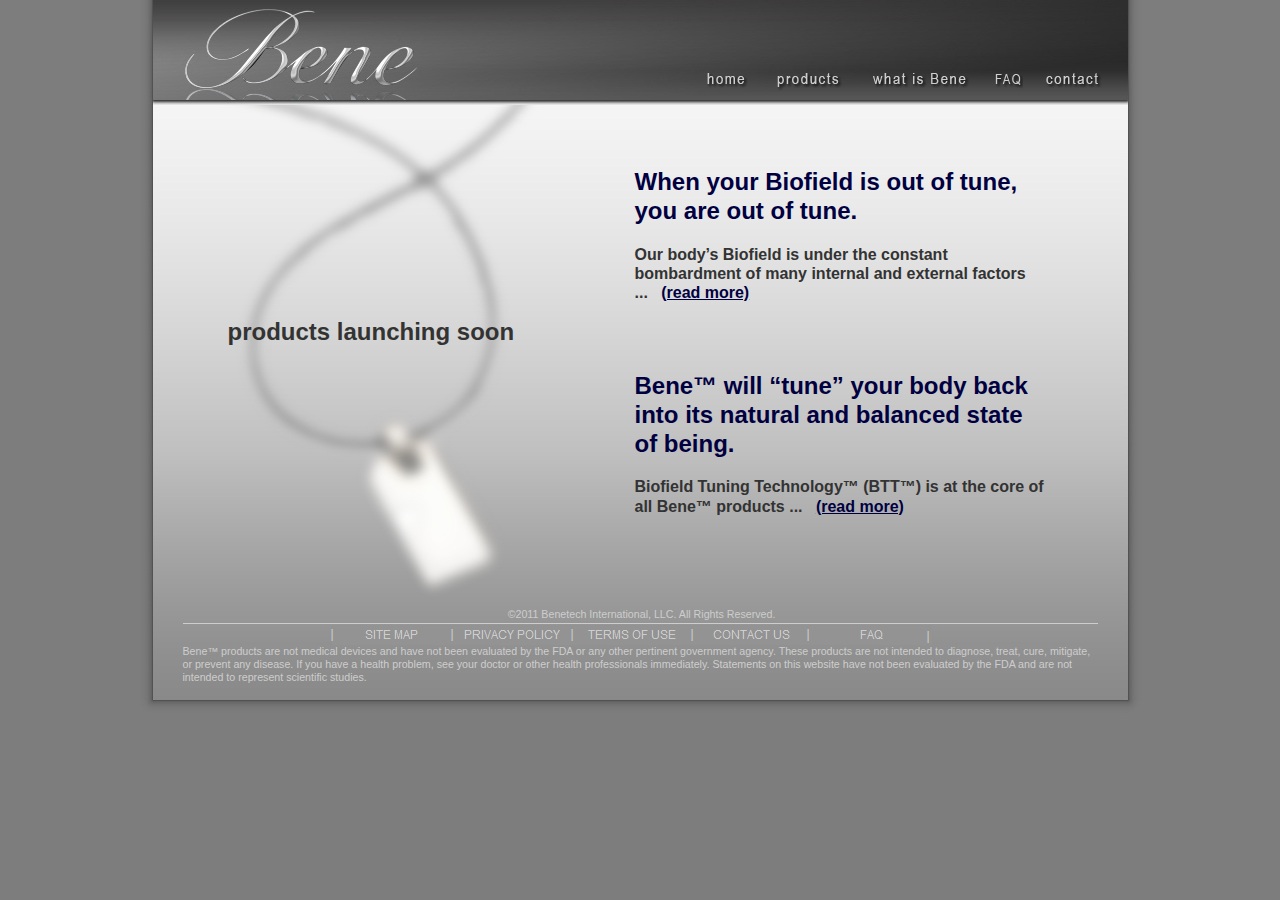
<file: index.html>
<!DOCTYPE HTML PUBLIC "-//W3C//DTD HTML 4.01 Transitional//EN">
<html>
<head>
<title>Bene - Living Well in Style | MyBeneLife.com</title>
<meta http-equiv="Content-Type" content="text/html; charset=ISO-8859-1">
<meta name="Generator" content="NetObjects Fusion 11 for Windows">
<script type="text/javascript" src="./assets/jquery.js">
</script>
<script type="text/javascript" src="./assets/navbars.js">
</script>
<link rel="stylesheet" type="text/css" href="./html/fusion.css">
<link rel="stylesheet" type="text/css" href="./html/style.css">
<link rel="stylesheet" type="text/css" href="./html/site.css">
<style type="text/css" title="NOF_STYLE_SHEET">
<!--
div#LayoutRegion2LYR { position:relative; top:0; left:0; width:1015px; height:120px; z-index:1; }
div#Picture8LYR { position:absolute; top:0px; left:0px; width:1015px; height:120px; z-index:1 }
div#Text5LYR { position:absolute; top:45px; left:50px; width:915px; height:39px; z-index:2 }
div#Text6LYR { position:absolute; top:8px; left:348px; width:322px; height:13px; z-index:3 }
div#NavigationBar2LYR { position:absolute; top:25px; left:199px; width:600px; height:20px; z-index:4 }
div#Text9LYR { position:absolute; top:27px; left:318px; width:12px; height:14px; z-index:5 }
div#Text10LYR { position:absolute; top:27px; left:438px; width:12px; height:14px; z-index:6 }
div#Line1LYR { position:absolute; top:23px; left:50px; width:915px; height:1px; z-index:7 }
div#Text12LYR { position:absolute; top:27px; left:558px; width:12px; height:14px; z-index:8 }
div#Text13LYR { position:absolute; top:27px; left:674px; width:12px; height:14px; z-index:9 }
div#Text14LYR { position:absolute; top:27px; left:198px; width:12px; height:14px; z-index:10 }
div#Text18LYR { position:absolute; top:29px; left:794px; width:12px; height:14px; z-index:11 }
div#LayoutRegion4LYR { position:relative; top:0; left:0; width:1015px; height:105px; z-index:2; }
div#Picture7LYR { position:absolute; top:0px; left:0px; width:1015px; height:105px; z-index:1 }
div#PictureRollover5LYR { position:absolute; top:73px; left:574px; width:41px; height:18px; z-index:2 }
div#PictureRollover1LYR { position:absolute; top:73px; left:644px; width:65px; height:18px; z-index:3 }
div#PictureRollover2LYR { position:absolute; top:73px; left:740px; width:100px; height:18px; z-index:4 }
div#PictureRollover3LYR { position:absolute; top:73px; left:862px; width:28px; height:18px; z-index:5 }
div#PictureRollover4LYR { position:absolute; top:73px; left:913px; width:56px; height:18px; z-index:6 }
div#LayoutRegion5LYR { position:relative; top:0; left:0; width:1015px; height:495px; z-index:3; }
div#Picture9LYR { position:absolute; top:0px; left:0px; width:1015px; height:495px; z-index:1 }
div#Picture12LYR { position:absolute; top:0px; left:89px; width:315px; height:495px; z-index:2 }
div#Text19LYR { position:absolute; top:213px; left:95px; width:407px; height:29px; z-index:3 }
div#Text16LYR { position:absolute; top:63px; left:502px; width:412px; height:113px; z-index:4 }
div#Text20LYR { position:absolute; top:267px; left:502px; width:412px; height:142px; z-index:5 }
-->
</style>

<script type="text/javascript" src="./index.js">
</script>
</head>
<body style="background-color: rgb(125,125,125); margin: 0px;">
 <div align="center">
  <table border="0" cellspacing="0" cellpadding="0">
   <tr>
    <td>
     <table border="0" cellspacing="0" cellpadding="0" width="1015">
      <tr valign="top" align="left">
       <td height="105" width="1015">
        <div id="LayoutRegion4LYR">
         <div id="Picture7LYR"><a name="PAGETOP"></a><img id="Picture7" height="105" width="1015" src="./assets/images/autogen/a_banner_top.jpg" border="0" alt="Bene - Living Well in Style" title="Bene - Living Well in Style" usemap="#map0"><map name="map0" id="map0"><area shape="rect" id="" coords="21,0,313,101" href="./index.html"></map></div>
         <div id="PictureRollover5LYR">
<script type="text/javascript"><!--
  var graphic1PictureRollover5A73574 = new Image(); graphic1PictureRollover5A73574.src = './home.png';
  var graphic2PictureRollover5A73574 = new Image(); graphic2PictureRollover5A73574.src = './home_white.png';
  function onPictureRollover5A73574Over() { document.PictureRollover5A73574.src=graphic2PictureRollover5A73574.src; }
  function onPictureRollover5A73574Out() { document.PictureRollover5A73574.src=graphic1PictureRollover5A73574.src; }
//--></script>
<a href="./index.html" onMouseOver="onPictureRollover5A73574Over(this)" onMouseOut="onPictureRollover5A73574Out(this)"><img id="PictureRollover5" height="18" width="41" src="./home.png" border="0" alt="Home" title="Home" name=PictureRollover5A73574></a></div>
         <div id="PictureRollover1LYR">
<script type="text/javascript"><!--
  var graphic1PictureRollover1A73644 = new Image(); graphic1PictureRollover1A73644.src = './products.png';
  var graphic2PictureRollover1A73644 = new Image(); graphic2PictureRollover1A73644.src = './products_white.png';
  function onPictureRollover1A73644Over() { document.PictureRollover1A73644.src=graphic2PictureRollover1A73644.src; }
  function onPictureRollover1A73644Out() { document.PictureRollover1A73644.src=graphic1PictureRollover1A73644.src; }
//--></script>
<a href="./html/products.html" onMouseOver="onPictureRollover1A73644Over(this)" onMouseOut="onPictureRollover1A73644Out(this)"><img id="PictureRollover1" height="18" width="65" src="./products.png" border="0" alt="Products" title="Products" name=PictureRollover1A73644></a></div>
         <div id="PictureRollover2LYR">
<script type="text/javascript"><!--
  var graphic1PictureRollover2A73740 = new Image(); graphic1PictureRollover2A73740.src = './tech.png';
  var graphic2PictureRollover2A73740 = new Image(); graphic2PictureRollover2A73740.src = './tech_white.png';
  function onPictureRollover2A73740Over() { document.PictureRollover2A73740.src=graphic2PictureRollover2A73740.src; }
  function onPictureRollover2A73740Out() { document.PictureRollover2A73740.src=graphic1PictureRollover2A73740.src; }
//--></script>
<a href="./html/technology.html" onMouseOver="onPictureRollover2A73740Over(this)" onMouseOut="onPictureRollover2A73740Out(this)"><img id="PictureRollover2" height="18" width="100" src="./tech.png" border="0" alt="Technology" title="Technology" name=PictureRollover2A73740></a></div>
         <div id="PictureRollover3LYR">
<script type="text/javascript"><!--
  var graphic1PictureRollover3A73862 = new Image(); graphic1PictureRollover3A73862.src = './FAQ.png';
  var graphic2PictureRollover3A73862 = new Image(); graphic2PictureRollover3A73862.src = './FAQ_white.png';
  function onPictureRollover3A73862Over() { document.PictureRollover3A73862.src=graphic2PictureRollover3A73862.src; }
  function onPictureRollover3A73862Out() { document.PictureRollover3A73862.src=graphic1PictureRollover3A73862.src; }
//--></script>
<a href="./html/faq.html" onMouseOver="onPictureRollover3A73862Over(this)" onMouseOut="onPictureRollover3A73862Out(this)"><img id="PictureRollover3" height="18" width="28" src="./FAQ.png" border="0" alt="FAQ" title="FAQ" name=PictureRollover3A73862></a></div>
         <div id="PictureRollover4LYR">
<script type="text/javascript"><!--
  var graphic1PictureRollover4A73913 = new Image(); graphic1PictureRollover4A73913.src = './contact.png';
  var graphic2PictureRollover4A73913 = new Image(); graphic2PictureRollover4A73913.src = './contact_white.png';
  function onPictureRollover4A73913Over() { document.PictureRollover4A73913.src=graphic2PictureRollover4A73913.src; }
  function onPictureRollover4A73913Out() { document.PictureRollover4A73913.src=graphic1PictureRollover4A73913.src; }
//--></script>
<a href="./html/contact.html" onMouseOver="onPictureRollover4A73913Over(this)" onMouseOut="onPictureRollover4A73913Out(this)"><img id="PictureRollover4" height="18" width="56" src="./contact.png" border="0" alt="Contac Us" title="Contac Us" name=PictureRollover4A73913></a></div>
        </div>
       </td>
      </tr>
      <tr valign="top" align="left">
       <td height="495" width="1015">
        <div id="LayoutRegion5LYR">
         <div id="Picture9LYR"><img id="Picture9" height="495" width="1015" src="./assets/images/autogen/a_banner_middle.jpg" border="0"></div>
         <div id="Picture12LYR"><img id="Picture12" height="495" width="315" src="./assets/images/jewlery_place_holder.png" border="0" alt="products launching soon" title="products launching soon"></div>
         <div id="Text19LYR" class="TextObject">
          <h2 style="margin-bottom: 0px;">products launching soon</h2>
         </div>
         <div id="Text16LYR" class="TextObject">
          <h2 style="text-align: left;"><span style="color: rgb(0,0,65);">When your Biofield is out of tune, you are out of tune. </span></h2>
          <h4 style="margin-bottom: 0px;">Our body&#8217;s Biofield is under the constant bombardment of many internal and external factors ...&nbsp;&nbsp; <a href="./html/technology.html">(read more)</a></h4>
         </div>
         <div id="Text20LYR" class="TextObject">
          <h2 style="text-align: left;"><span style="color: rgb(0,0,65);">Bene&#153; will &#8220;tune&#8221; your body back into its natural and balanced state of being. </span></h2>
          <h4 style="margin-bottom: 0px;">Biofield Tuning Technology&#153; (BTT&#153;) is at the core of all Bene&#153; products ...&nbsp;&nbsp; <a href="./html/technology.html">(read more)</a></h4>
         </div>
        </div>
       </td>
      </tr>
      <tr valign="top" align="left">
       <td height="120" width="1015">
        <div id="LayoutRegion2LYR">
         <div id="Picture8LYR"><img id="Picture8" height="120" width="1015" src="./assets/images/autogen/a_banner_bottom.jpg" border="0"></div>
         <div id="Text5LYR" class="TextObject">
          <h6 style="margin-bottom: 0px;"><span style="font-weight: normal;">Bene&#153; products are not medical devices and have not been evaluated by the FDA or any other pertinent government agency. These products are not intended to diagnose, treat, cure, mitigate, or prevent any disease. If you have a health problem, see your doctor or other health professionals immediately. Statements on this website have not been evaluated by the FDA and are not intended to represent scientific studies.</span></h6>
         </div>
         <div id="Text6LYR" class="TextObject">
          <h6 style="text-align: center; margin-bottom: 0px;"><span style="font-weight: normal;">&#169;2011 Benetech International, LLC. All Rights Reserved.</span></h6>
         </div>
         <div id="NavigationBar2LYR">
          <ul id="NavigationBar2" style="text-align: center; z-index: 1000; display: none;">
           <li id="NavigationButton1"><a href="./html/site_map.html" title="SITE MAP">SITE MAP</a></li>
           <li id="NavigationButton2"><a href="./html/privacy_policy.html" title="PRIVACY POLICY">PRIVACY POLICY</a></li>
           <li id="NavigationButton3"><a href="./html/terms_of_use.html" title="TERMS OF USE">TERMS OF USE</a></li>
           <li id="NavigationButton4"><a href="./html/contact.html" title="CONTACT US">CONTACT US</a></li>
           <li id="NavigationButton5"><a href="./html/faq.html" title="FAQ">FAQ</a></li>
          </ul>
         </div>
         <div id="Text9LYR" class="TextObject">
          <p style="margin-bottom: 0px;"><span style="font-size: 12px; color: rgb(205,205,205);">|</span></p>
         </div>
         <div id="Text10LYR" class="TextObject">
          <p style="margin-bottom: 0px;"><span style="font-size: 12px; color: rgb(205,205,205);">|</span></p>
         </div>
         <div id="Line1LYR"><img id="Line1" height="1" width="915" src="./assets/images/autogen/a_ArrowLine_1.gif" border="0"></div>
         <div id="Text12LYR" class="TextObject">
          <p style="margin-bottom: 0px;"><span style="font-size: 12px; color: rgb(205,205,205);">|</span></p>
         </div>
         <div id="Text13LYR" class="TextObject">
          <p style="margin-bottom: 0px;"><span style="font-size: 12px; color: rgb(205,205,205);">|</span></p>
         </div>
         <div id="Text14LYR" class="TextObject">
          <p style="margin-bottom: 0px;"><span style="font-size: 12px; color: rgb(205,205,205);">|</span></p>
         </div>
         <div id="Text18LYR" class="TextObject">
          <p style="margin-bottom: 0px;"><span style="font-size: 12px; color: rgb(205,205,205);">|</span></p>
         </div>
        </div>
       </td>
      </tr>
     </table>
    </td>
   </tr>
  </table>
 </div>
</body>
</html>
</file>
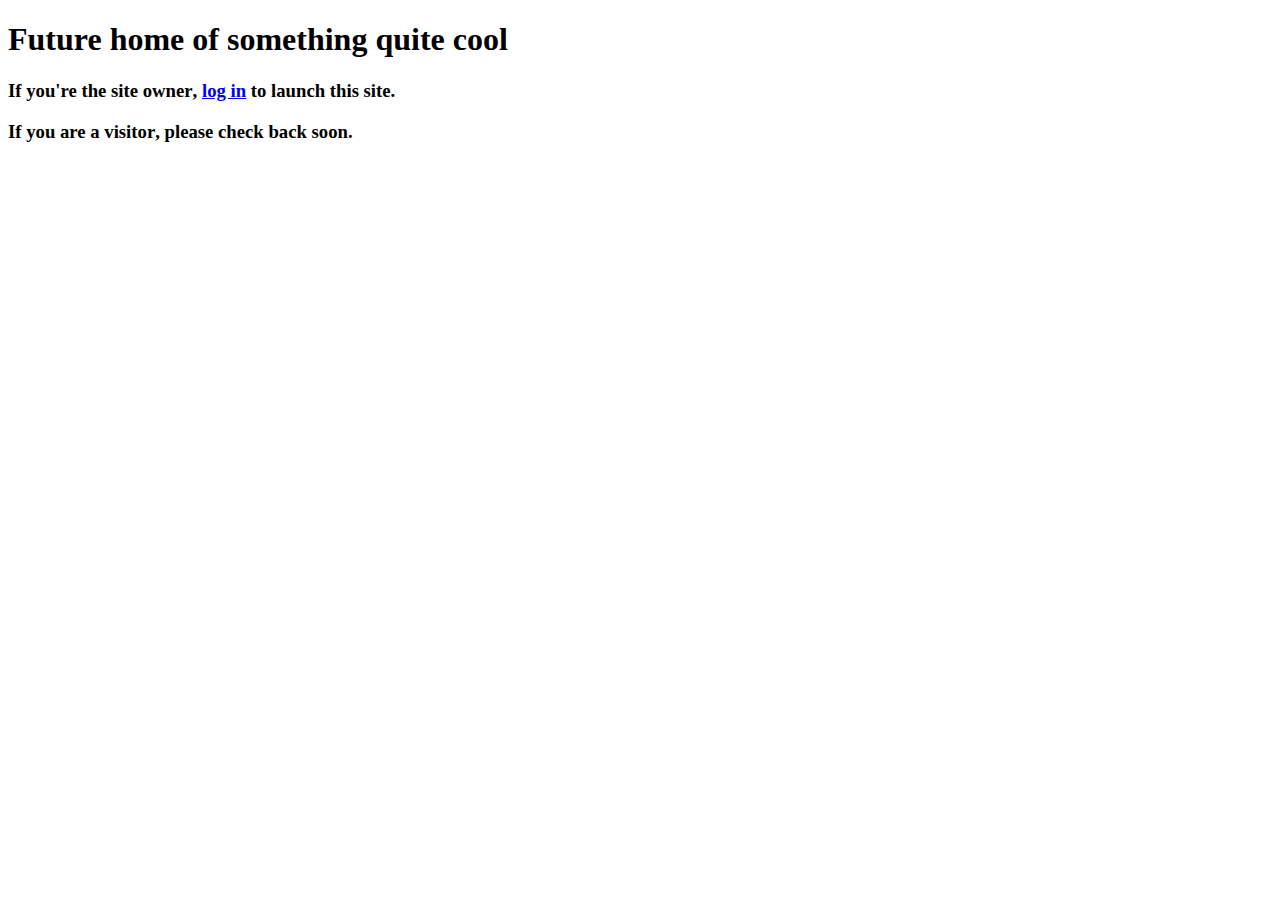
<file: welcome.html>
<!DOCTYPE html PUBLIC "-//W3C//DTD XHTML 1.0 Transitional//EN" "http://www.w3.org/TR/xhtml1/DTD/xhtml1-transitional.dtd">
<html xmlns="http://www.w3.org/1999/xhtml">

<head>
<meta http-equiv="Content-Type" content="text/html; charset=utf-8" />
<title>Coming Soon - Future home of something quite cool</title>

<link href="http://p3nlhclust404.shr.prod.phx3.secureserver.net/SharedContent/404-etc-styles.css" rel="stylesheet" type="text/css" media="screen" />

</head>

<body>

	<div class="body-coming-soon">
		<h1>
			<span>Future home of something quite cool</span>
		</h1>
		
		<div class="info-container">
			<div class="inner-border clear-fix">
				<h3 class="coming-soon-owner">
					If you're the <strong>site owner</strong>, <a href="https://hostingmanager.secureserver.net">log in</a> to launch this site.
				</h3>
				<h3 class="coming-soon-visitor">
					If you are a <strong>visitor</strong>, please check back soon.
				</h3>
			</div>
		</div>
	</div>

</body>
</html>
</file>
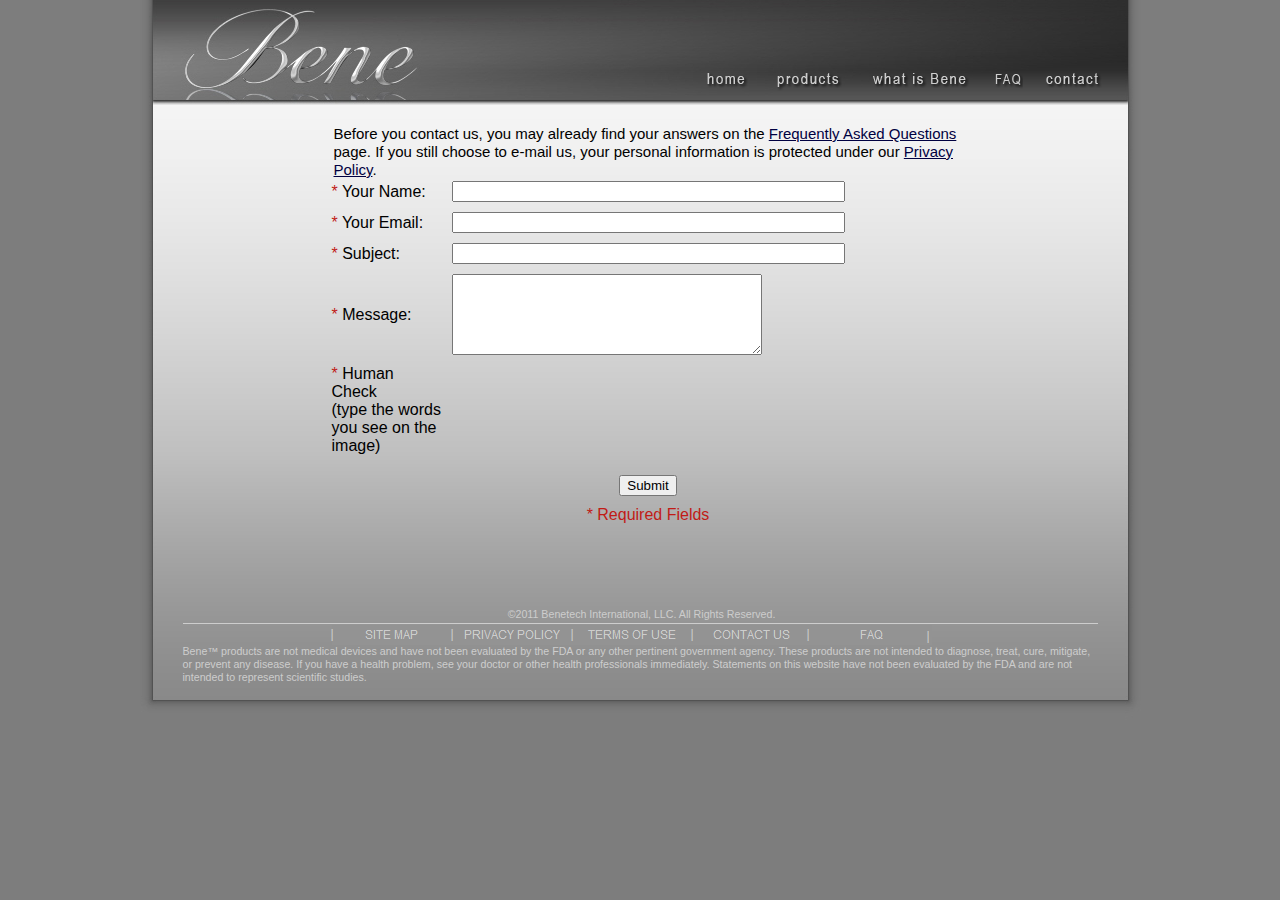
<file: html/contact.html>
<!DOCTYPE HTML PUBLIC "-//W3C//DTD HTML 4.01 Transitional//EN">
<html>
<head>
<title>Contact | Bene</title>
<meta http-equiv="Content-Type" content="text/html; charset=ISO-8859-1">
<meta name="Generator" content="NetObjects Fusion 11 for Windows">
<script type="text/javascript" src="../assets/jquery.js">
</script>
<script type="text/javascript" src="../assets/navbars.js">
</script>
<link rel="stylesheet" type="text/css" href="../html/fusion.css">
<link rel="stylesheet" type="text/css" href="../html/style.css">
<link rel="stylesheet" type="text/css" href="../html/site.css">
<style type="text/css" title="NOF_STYLE_SHEET">
<!--
div#LayoutRegion2LYR { position:relative; top:0; left:0; width:1015px; height:120px; z-index:1; }
div#Picture8LYR { position:absolute; top:0px; left:0px; width:1015px; height:120px; z-index:1 }
div#Text5LYR { position:absolute; top:45px; left:50px; width:915px; height:39px; z-index:2 }
div#Text6LYR { position:absolute; top:8px; left:348px; width:322px; height:13px; z-index:3 }
div#NavigationBar2LYR { position:absolute; top:25px; left:199px; width:600px; height:20px; z-index:4 }
div#Text9LYR { position:absolute; top:27px; left:318px; width:12px; height:14px; z-index:5 }
div#Text10LYR { position:absolute; top:27px; left:438px; width:12px; height:14px; z-index:6 }
div#Line1LYR { position:absolute; top:23px; left:50px; width:915px; height:1px; z-index:7 }
div#Text12LYR { position:absolute; top:27px; left:558px; width:12px; height:14px; z-index:8 }
div#Text13LYR { position:absolute; top:27px; left:674px; width:12px; height:14px; z-index:9 }
div#Text14LYR { position:absolute; top:27px; left:198px; width:12px; height:14px; z-index:10 }
div#Text18LYR { position:absolute; top:29px; left:794px; width:12px; height:14px; z-index:11 }
div#LayoutRegion4LYR { position:relative; top:0; left:0; width:1015px; height:105px; z-index:2; }
div#Picture7LYR { position:absolute; top:0px; left:0px; width:1015px; height:105px; z-index:1 }
div#PictureRollover5LYR { position:absolute; top:73px; left:574px; width:41px; height:18px; z-index:2 }
div#PictureRollover1LYR { position:absolute; top:73px; left:644px; width:65px; height:18px; z-index:3 }
div#PictureRollover2LYR { position:absolute; top:73px; left:740px; width:100px; height:18px; z-index:4 }
div#PictureRollover3LYR { position:absolute; top:73px; left:862px; width:28px; height:18px; z-index:5 }
div#PictureRollover4LYR { position:absolute; top:73px; left:913px; width:56px; height:18px; z-index:6 }
div#LayoutRegion5LYR { position:relative; top:0; left:0; width:1015px; height:495px; z-index:3; }
div#Picture9LYR { position:absolute; top:0px; left:0px; width:1015px; height:495px; z-index:1 }
div#Picture10LYR { position:absolute; top:0px; left:0px; width:1015px; height:495px; z-index:2 }
div#Text7LYR { position:absolute; top:53px; left:194px; width:723px; height:18px; z-index:3 }
div#Text8LYR { position:absolute; top:20px; left:201px; width:646px; height:36px; z-index:4 }
-->
</style>

<script type="text/javascript" src="./contact.js">
</script>
</head>
<body style="background-color: rgb(125,125,125); margin: 0px;">
 <div align="center">
  <table border="0" cellspacing="0" cellpadding="0">
   <tr>
    <td>
     <table border="0" cellspacing="0" cellpadding="0" width="1015">
      <tr valign="top" align="left">
       <td height="105" width="1015">
        <div id="LayoutRegion4LYR">
         <div id="Picture7LYR"><a name="PAGETOP"></a><img id="Picture7" height="105" width="1015" src="../assets/images/autogen/a_banner_top.jpg" border="0" alt="Bene - Living Well in Style" title="Bene - Living Well in Style" usemap="#map0"><map name="map0" id="map0"><area shape="rect" id="" coords="21,0,313,101" href="../index.html"></map></div>
         <div id="PictureRollover5LYR">
<script type="text/javascript"><!--
  var graphic1PictureRollover5A73574 = new Image(); graphic1PictureRollover5A73574.src = '../home.png';
  var graphic2PictureRollover5A73574 = new Image(); graphic2PictureRollover5A73574.src = '../home_white.png';
  function onPictureRollover5A73574Over() { document.PictureRollover5A73574.src=graphic2PictureRollover5A73574.src; }
  function onPictureRollover5A73574Out() { document.PictureRollover5A73574.src=graphic1PictureRollover5A73574.src; }
//--></script>
<a href="../index.html" onMouseOver="onPictureRollover5A73574Over(this)" onMouseOut="onPictureRollover5A73574Out(this)"><img id="PictureRollover5" height="18" width="41" src="../home.png" border="0" alt="Home" title="Home" name=PictureRollover5A73574></a></div>
         <div id="PictureRollover1LYR">
<script type="text/javascript"><!--
  var graphic1PictureRollover1A73644 = new Image(); graphic1PictureRollover1A73644.src = '../products.png';
  var graphic2PictureRollover1A73644 = new Image(); graphic2PictureRollover1A73644.src = '../products_white.png';
  function onPictureRollover1A73644Over() { document.PictureRollover1A73644.src=graphic2PictureRollover1A73644.src; }
  function onPictureRollover1A73644Out() { document.PictureRollover1A73644.src=graphic1PictureRollover1A73644.src; }
//--></script>
<a href="../html/products.html" onMouseOver="onPictureRollover1A73644Over(this)" onMouseOut="onPictureRollover1A73644Out(this)"><img id="PictureRollover1" height="18" width="65" src="../products.png" border="0" alt="Products" title="Products" name=PictureRollover1A73644></a></div>
         <div id="PictureRollover2LYR">
<script type="text/javascript"><!--
  var graphic1PictureRollover2A73740 = new Image(); graphic1PictureRollover2A73740.src = '../tech.png';
  var graphic2PictureRollover2A73740 = new Image(); graphic2PictureRollover2A73740.src = '../tech_white.png';
  function onPictureRollover2A73740Over() { document.PictureRollover2A73740.src=graphic2PictureRollover2A73740.src; }
  function onPictureRollover2A73740Out() { document.PictureRollover2A73740.src=graphic1PictureRollover2A73740.src; }
//--></script>
<a href="../html/technology.html" onMouseOver="onPictureRollover2A73740Over(this)" onMouseOut="onPictureRollover2A73740Out(this)"><img id="PictureRollover2" height="18" width="100" src="../tech.png" border="0" alt="Technology" title="Technology" name=PictureRollover2A73740></a></div>
         <div id="PictureRollover3LYR">
<script type="text/javascript"><!--
  var graphic1PictureRollover3A73862 = new Image(); graphic1PictureRollover3A73862.src = '../FAQ.png';
  var graphic2PictureRollover3A73862 = new Image(); graphic2PictureRollover3A73862.src = '../FAQ_white.png';
  function onPictureRollover3A73862Over() { document.PictureRollover3A73862.src=graphic2PictureRollover3A73862.src; }
  function onPictureRollover3A73862Out() { document.PictureRollover3A73862.src=graphic1PictureRollover3A73862.src; }
//--></script>
<a href="../html/faq.html" onMouseOver="onPictureRollover3A73862Over(this)" onMouseOut="onPictureRollover3A73862Out(this)"><img id="PictureRollover3" height="18" width="28" src="../FAQ.png" border="0" alt="FAQ" title="FAQ" name=PictureRollover3A73862></a></div>
         <div id="PictureRollover4LYR">
<script type="text/javascript"><!--
  var graphic1PictureRollover4A73913 = new Image(); graphic1PictureRollover4A73913.src = '../contact.png';
  var graphic2PictureRollover4A73913 = new Image(); graphic2PictureRollover4A73913.src = '../contact_white.png';
  function onPictureRollover4A73913Over() { document.PictureRollover4A73913.src=graphic2PictureRollover4A73913.src; }
  function onPictureRollover4A73913Out() { document.PictureRollover4A73913.src=graphic1PictureRollover4A73913.src; }
//--></script>
<a href="../html/contact.html" onMouseOver="onPictureRollover4A73913Over(this)" onMouseOut="onPictureRollover4A73913Out(this)"><img id="PictureRollover4" height="18" width="56" src="../contact.png" border="0" alt="Contac Us" title="Contac Us" name=PictureRollover4A73913></a></div>
        </div>
       </td>
      </tr>
      <tr valign="top" align="left">
       <td height="495" width="1015">
        <div id="LayoutRegion5LYR">
         <div id="Picture9LYR"><img id="Picture9" height="495" width="1015" src="../assets/images/autogen/a_banner_middle.jpg" border="0"></div>
         <div id="Picture10LYR"><img id="Picture10" height="495" width="1015" src="../assets/images/autogen/a_banner_middle_1.jpg" border="0"></div>
         <div id="Text7LYR" class="TextObject">
          <p style="margin-bottom: 0px;"><span style="font-size: 15px;"></span>&nbsp;</p>
          <form action="feedback.php" method="post">
<table border="0" cellpadding="5" cellspacing="0">
<tr><td><label for="tswname"><span style="color:#C11B17">*</span> Your Name</label>:</td>		<td><input type="text" name="fullname" id="tswname" size="46" /></td></tr>
<tr><td><label for="tswemail"><span style="color:#C11B17">*</span> Your Email</label>:</td>		<td><input type="text" id="tswemail" name="email" size="46" /></td></tr>
<tr><td><label for="tswname"><span style="color:#C11B17">*</span> Subject</label>:</td>		<td><input type="text" name="subject" id="tswsubject" size="46" /></td></tr>
<tr><td><label for="tswcomments"><span style="color:#C11B17">*</span> Message</label>:<br /></td>
<td ><textarea rows="5" cols="36" name="comments" id="tswcomments"></textarea></td></tr>
<tr><td width="110"><span style="color:#C11B17">*</span> Human Check<br>(type the words you see on the image)</td>
 <script type="text/javascript">
 var RecaptchaOptions = {
    theme : 'white'
 };
 </script>

<td align="left" colspan="1">
<script type="text/javascript" src="http://api.recaptcha.net/challenge?k=6Le-McISAAAAADS4O9xY7wVBo1XFFUkj-QOUjggX"></script>
<noscript>
<iframe src="http://api.recaptcha.net/noscript?k=6Le-McISAAAAADS4O9xY7wVBo1XFFUkj-QOUjggX" height="300" width="500" frameborder="0" title="CAPTCHA test"></iframe>
<br />
<label for="tswcaptcha">Copy and paste the code provided in above box here:</label><br />
<textarea name="recaptcha_challenge_field" id="tswcaptcha" rows="3" cols="40"></textarea>
<input type="hidden" name="recaptcha_response_field" value="manual_challenge" />
</noscript>
</td>
</tr><tr><td colspan="5"></td></tr>
<tr><td></td><td align="center" colspan="1"><input type="submit" alt="Submit" value="Submit" /><br />
</td>
</tr>
<tr><td></td><td align="center" colspan="2"><span style="color:#C11B17">* Required Fields</span></td><tr>
</table>
</form></div>
         <div id="Text8LYR" class="TextObject">
          <p style="margin-bottom: 0px;">Before you contact us, you may already find your answers on the <a href="../html/faq.html">Frequently Asked Questions</a> page. If you still choose to e-mail us, your personal information is protected under our <a href="../html/privacy_policy.html">Privacy Policy</a>.</p>
         </div>
        </div>
       </td>
      </tr>
      <tr valign="top" align="left">
       <td height="120" width="1015">
        <div id="LayoutRegion2LYR">
         <div id="Picture8LYR"><img id="Picture8" height="120" width="1015" src="../assets/images/autogen/a_banner_bottom.jpg" border="0"></div>
         <div id="Text5LYR" class="TextObject">
          <h6 style="margin-bottom: 0px;"><span style="font-weight: normal;">Bene&#153; products are not medical devices and have not been evaluated by the FDA or any other pertinent government agency. These products are not intended to diagnose, treat, cure, mitigate, or prevent any disease. If you have a health problem, see your doctor or other health professionals immediately. Statements on this website have not been evaluated by the FDA and are not intended to represent scientific studies.</span></h6>
         </div>
         <div id="Text6LYR" class="TextObject">
          <h6 style="text-align: center; margin-bottom: 0px;"><span style="font-weight: normal;">&#169;2011 Benetech International, LLC. All Rights Reserved.</span></h6>
         </div>
         <div id="NavigationBar2LYR">
          <ul id="NavigationBar2" style="text-align: center; z-index: 1000; display: none;">
           <li id="NavigationButton1"><a href="../html/site_map.html" title="SITE MAP">SITE MAP</a></li>
           <li id="NavigationButton2"><a href="../html/privacy_policy.html" title="PRIVACY POLICY">PRIVACY POLICY</a></li>
           <li id="NavigationButton3"><a href="../html/terms_of_use.html" title="TERMS OF USE">TERMS OF USE</a></li>
           <li id="NavigationButton4"><a href="../html/contact.html" title="CONTACT US">CONTACT US</a></li>
           <li id="NavigationButton5"><a href="../html/faq.html" title="FAQ">FAQ</a></li>
          </ul>
         </div>
         <div id="Text9LYR" class="TextObject">
          <p style="margin-bottom: 0px;"><span style="font-size: 12px; color: rgb(205,205,205);">|</span></p>
         </div>
         <div id="Text10LYR" class="TextObject">
          <p style="margin-bottom: 0px;"><span style="font-size: 12px; color: rgb(205,205,205);">|</span></p>
         </div>
         <div id="Line1LYR"><img id="Line1" height="1" width="915" src="../assets/images/autogen/a_ArrowLine_1.gif" border="0"></div>
         <div id="Text12LYR" class="TextObject">
          <p style="margin-bottom: 0px;"><span style="font-size: 12px; color: rgb(205,205,205);">|</span></p>
         </div>
         <div id="Text13LYR" class="TextObject">
          <p style="margin-bottom: 0px;"><span style="font-size: 12px; color: rgb(205,205,205);">|</span></p>
         </div>
         <div id="Text14LYR" class="TextObject">
          <p style="margin-bottom: 0px;"><span style="font-size: 12px; color: rgb(205,205,205);">|</span></p>
         </div>
         <div id="Text18LYR" class="TextObject">
          <p style="margin-bottom: 0px;"><span style="font-size: 12px; color: rgb(205,205,205);">|</span></p>
         </div>
        </div>
       </td>
      </tr>
     </table>
    </td>
   </tr>
  </table>
 </div>
</body>
</html>
</file>
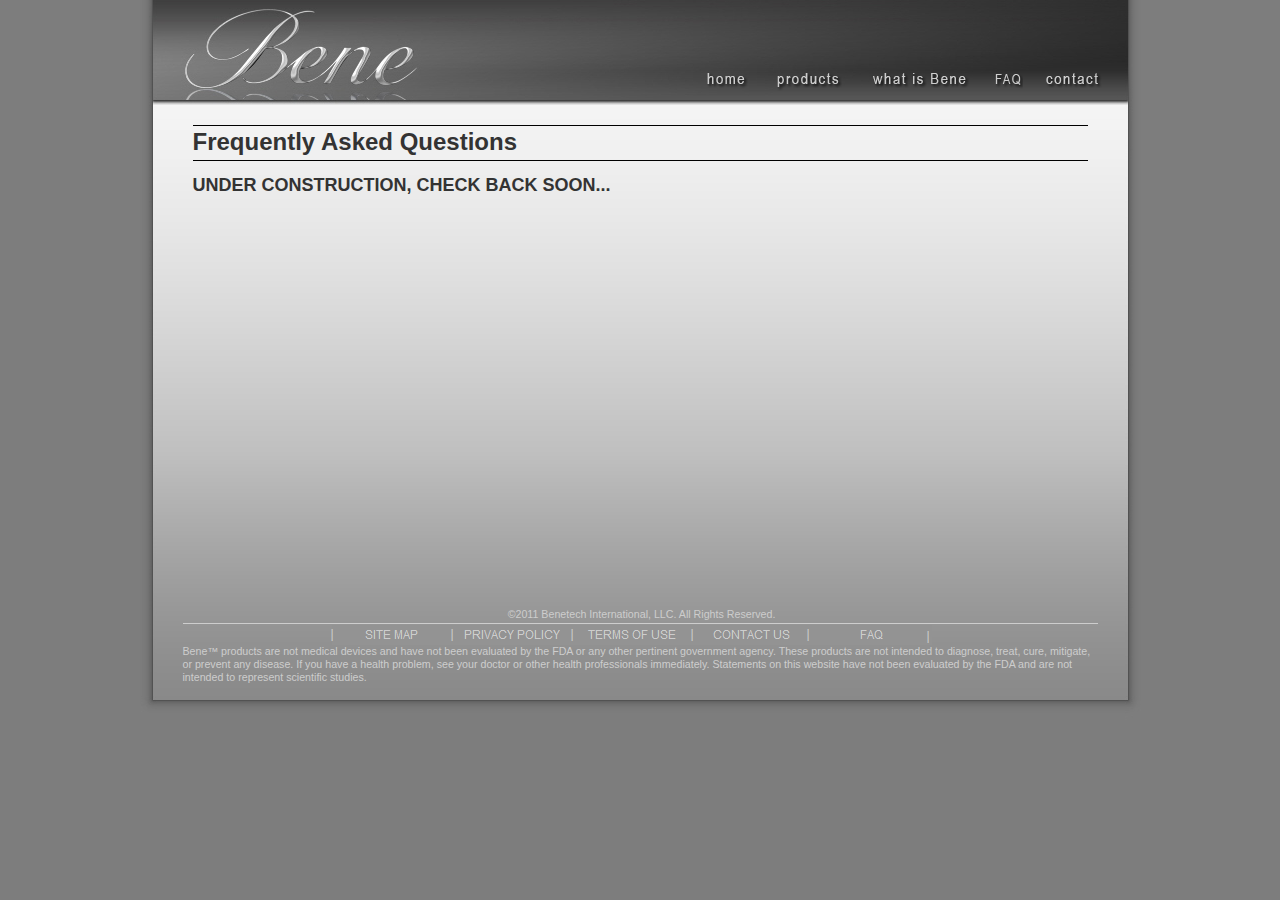
<file: html/faq.html>
<!DOCTYPE HTML PUBLIC "-//W3C//DTD HTML 4.01 Transitional//EN">
<html>
<head>
<title>FAQ | Bene</title>
<meta http-equiv="Content-Type" content="text/html; charset=ISO-8859-1">
<meta name="Generator" content="NetObjects Fusion 11 for Windows">
<script type="text/javascript" src="../assets/jquery.js">
</script>
<script type="text/javascript" src="../assets/navbars.js">
</script>
<link rel="stylesheet" type="text/css" href="../html/fusion.css">
<link rel="stylesheet" type="text/css" href="../html/style.css">
<link rel="stylesheet" type="text/css" href="../html/site.css">
<style type="text/css" title="NOF_STYLE_SHEET">
<!--
div#LayoutRegion2LYR { position:relative; top:0; left:0; width:1015px; height:120px; z-index:1; }
div#Picture8LYR { position:absolute; top:0px; left:0px; width:1015px; height:120px; z-index:1 }
div#Text5LYR { position:absolute; top:45px; left:50px; width:915px; height:39px; z-index:2 }
div#Text6LYR { position:absolute; top:8px; left:348px; width:322px; height:13px; z-index:3 }
div#NavigationBar2LYR { position:absolute; top:25px; left:199px; width:600px; height:20px; z-index:4 }
div#Text9LYR { position:absolute; top:27px; left:318px; width:12px; height:14px; z-index:5 }
div#Text10LYR { position:absolute; top:27px; left:438px; width:12px; height:14px; z-index:6 }
div#Line1LYR { position:absolute; top:23px; left:50px; width:915px; height:1px; z-index:7 }
div#Text12LYR { position:absolute; top:27px; left:558px; width:12px; height:14px; z-index:8 }
div#Text13LYR { position:absolute; top:27px; left:674px; width:12px; height:14px; z-index:9 }
div#Text14LYR { position:absolute; top:27px; left:198px; width:12px; height:14px; z-index:10 }
div#Text18LYR { position:absolute; top:29px; left:794px; width:12px; height:14px; z-index:11 }
div#LayoutRegion4LYR { position:relative; top:0; left:0; width:1015px; height:105px; z-index:2; }
div#Picture7LYR { position:absolute; top:0px; left:0px; width:1015px; height:105px; z-index:1 }
div#PictureRollover5LYR { position:absolute; top:73px; left:574px; width:41px; height:18px; z-index:2 }
div#PictureRollover1LYR { position:absolute; top:73px; left:644px; width:65px; height:18px; z-index:3 }
div#PictureRollover2LYR { position:absolute; top:73px; left:740px; width:100px; height:18px; z-index:4 }
div#PictureRollover3LYR { position:absolute; top:73px; left:862px; width:28px; height:18px; z-index:5 }
div#PictureRollover4LYR { position:absolute; top:73px; left:913px; width:56px; height:18px; z-index:6 }
div#LayoutRegion5LYR { position:relative; top:0; left:0; width:1015px; height:495px; z-index:3; }
div#Picture9LYR { position:absolute; top:0px; left:0px; width:1015px; height:495px; z-index:1 }
div#Line4LYR { position:absolute; top:55px; left:60px; width:895px; height:1px; z-index:2 }
div#Text17LYR { position:absolute; top:23px; left:60px; width:870px; height:29px; z-index:3 }
div#Line3LYR { position:absolute; top:20px; left:60px; width:895px; height:1px; z-index:4 }
div#Text16LYR { position:absolute; top:70px; left:60px; width:895px; height:44px; z-index:5 }
-->
</style>

<script type="text/javascript" src="./faq.js">
</script>
</head>
<body style="background-color: rgb(125,125,125); margin: 0px;">
 <div align="center">
  <table border="0" cellspacing="0" cellpadding="0">
   <tr>
    <td>
     <table border="0" cellspacing="0" cellpadding="0" width="1015">
      <tr valign="top" align="left">
       <td height="105" width="1015">
        <div id="LayoutRegion4LYR">
         <div id="Picture7LYR"><a name="PAGETOP"></a><img id="Picture7" height="105" width="1015" src="../assets/images/autogen/a_banner_top.jpg" border="0" alt="Bene - Living Well in Style" title="Bene - Living Well in Style" usemap="#map0"><map name="map0" id="map0"><area shape="rect" id="" coords="21,0,313,101" href="../index.html"></map></div>
         <div id="PictureRollover5LYR">
<script type="text/javascript"><!--
  var graphic1PictureRollover5A73574 = new Image(); graphic1PictureRollover5A73574.src = '../home.png';
  var graphic2PictureRollover5A73574 = new Image(); graphic2PictureRollover5A73574.src = '../home_white.png';
  function onPictureRollover5A73574Over() { document.PictureRollover5A73574.src=graphic2PictureRollover5A73574.src; }
  function onPictureRollover5A73574Out() { document.PictureRollover5A73574.src=graphic1PictureRollover5A73574.src; }
//--></script>
<a href="../index.html" onMouseOver="onPictureRollover5A73574Over(this)" onMouseOut="onPictureRollover5A73574Out(this)"><img id="PictureRollover5" height="18" width="41" src="../home.png" border="0" alt="Home" title="Home" name=PictureRollover5A73574></a></div>
         <div id="PictureRollover1LYR">
<script type="text/javascript"><!--
  var graphic1PictureRollover1A73644 = new Image(); graphic1PictureRollover1A73644.src = '../products.png';
  var graphic2PictureRollover1A73644 = new Image(); graphic2PictureRollover1A73644.src = '../products_white.png';
  function onPictureRollover1A73644Over() { document.PictureRollover1A73644.src=graphic2PictureRollover1A73644.src; }
  function onPictureRollover1A73644Out() { document.PictureRollover1A73644.src=graphic1PictureRollover1A73644.src; }
//--></script>
<a href="../html/products.html" onMouseOver="onPictureRollover1A73644Over(this)" onMouseOut="onPictureRollover1A73644Out(this)"><img id="PictureRollover1" height="18" width="65" src="../products.png" border="0" alt="Products" title="Products" name=PictureRollover1A73644></a></div>
         <div id="PictureRollover2LYR">
<script type="text/javascript"><!--
  var graphic1PictureRollover2A73740 = new Image(); graphic1PictureRollover2A73740.src = '../tech.png';
  var graphic2PictureRollover2A73740 = new Image(); graphic2PictureRollover2A73740.src = '../tech_white.png';
  function onPictureRollover2A73740Over() { document.PictureRollover2A73740.src=graphic2PictureRollover2A73740.src; }
  function onPictureRollover2A73740Out() { document.PictureRollover2A73740.src=graphic1PictureRollover2A73740.src; }
//--></script>
<a href="../html/technology.html" onMouseOver="onPictureRollover2A73740Over(this)" onMouseOut="onPictureRollover2A73740Out(this)"><img id="PictureRollover2" height="18" width="100" src="../tech.png" border="0" alt="Technology" title="Technology" name=PictureRollover2A73740></a></div>
         <div id="PictureRollover3LYR">
<script type="text/javascript"><!--
  var graphic1PictureRollover3A73862 = new Image(); graphic1PictureRollover3A73862.src = '../FAQ.png';
  var graphic2PictureRollover3A73862 = new Image(); graphic2PictureRollover3A73862.src = '../FAQ_white.png';
  function onPictureRollover3A73862Over() { document.PictureRollover3A73862.src=graphic2PictureRollover3A73862.src; }
  function onPictureRollover3A73862Out() { document.PictureRollover3A73862.src=graphic1PictureRollover3A73862.src; }
//--></script>
<a href="../html/faq.html" onMouseOver="onPictureRollover3A73862Over(this)" onMouseOut="onPictureRollover3A73862Out(this)"><img id="PictureRollover3" height="18" width="28" src="../FAQ.png" border="0" alt="FAQ" title="FAQ" name=PictureRollover3A73862></a></div>
         <div id="PictureRollover4LYR">
<script type="text/javascript"><!--
  var graphic1PictureRollover4A73913 = new Image(); graphic1PictureRollover4A73913.src = '../contact.png';
  var graphic2PictureRollover4A73913 = new Image(); graphic2PictureRollover4A73913.src = '../contact_white.png';
  function onPictureRollover4A73913Over() { document.PictureRollover4A73913.src=graphic2PictureRollover4A73913.src; }
  function onPictureRollover4A73913Out() { document.PictureRollover4A73913.src=graphic1PictureRollover4A73913.src; }
//--></script>
<a href="../html/contact.html" onMouseOver="onPictureRollover4A73913Over(this)" onMouseOut="onPictureRollover4A73913Out(this)"><img id="PictureRollover4" height="18" width="56" src="../contact.png" border="0" alt="Contac Us" title="Contac Us" name=PictureRollover4A73913></a></div>
        </div>
       </td>
      </tr>
      <tr valign="top" align="left">
       <td height="495" width="1015">
        <div id="LayoutRegion5LYR">
         <div id="Picture9LYR"><img id="Picture9" height="495" width="1015" src="../assets/images/autogen/a_banner_middle.jpg" border="0"></div>
         <div id="Line4LYR"><img id="Line4" height="1" width="895" src="../assets/images/autogen/a_ArrowLine.gif" border="0"></div>
         <div id="Text17LYR" class="TextObject">
          <h2 style="margin-bottom: 0px;">Frequently Asked Questions</h2>
         </div>
         <div id="Line3LYR"><img id="Line3" height="1" width="895" src="../assets/images/autogen/a_ArrowLine.gif" border="0"></div>
         <div id="Text16LYR" class="TextObject">
          <h3 style="margin-bottom: 0px;">UNDER CONSTRUCTION, CHECK BACK SOON...<br>&nbsp;</h3>
         </div>
        </div>
       </td>
      </tr>
      <tr valign="top" align="left">
       <td height="120" width="1015">
        <div id="LayoutRegion2LYR">
         <div id="Picture8LYR"><img id="Picture8" height="120" width="1015" src="../assets/images/autogen/a_banner_bottom.jpg" border="0"></div>
         <div id="Text5LYR" class="TextObject">
          <h6 style="margin-bottom: 0px;"><span style="font-weight: normal;">Bene&#153; products are not medical devices and have not been evaluated by the FDA or any other pertinent government agency. These products are not intended to diagnose, treat, cure, mitigate, or prevent any disease. If you have a health problem, see your doctor or other health professionals immediately. Statements on this website have not been evaluated by the FDA and are not intended to represent scientific studies.</span></h6>
         </div>
         <div id="Text6LYR" class="TextObject">
          <h6 style="text-align: center; margin-bottom: 0px;"><span style="font-weight: normal;">&#169;2011 Benetech International, LLC. All Rights Reserved.</span></h6>
         </div>
         <div id="NavigationBar2LYR">
          <ul id="NavigationBar2" style="text-align: center; z-index: 1000; display: none;">
           <li id="NavigationButton1"><a href="../html/site_map.html" title="SITE MAP">SITE MAP</a></li>
           <li id="NavigationButton2"><a href="../html/privacy_policy.html" title="PRIVACY POLICY">PRIVACY POLICY</a></li>
           <li id="NavigationButton3"><a href="../html/terms_of_use.html" title="TERMS OF USE">TERMS OF USE</a></li>
           <li id="NavigationButton4"><a href="../html/contact.html" title="CONTACT US">CONTACT US</a></li>
           <li id="NavigationButton5"><a href="../html/faq.html" title="FAQ">FAQ</a></li>
          </ul>
         </div>
         <div id="Text9LYR" class="TextObject">
          <p style="margin-bottom: 0px;"><span style="font-size: 12px; color: rgb(205,205,205);">|</span></p>
         </div>
         <div id="Text10LYR" class="TextObject">
          <p style="margin-bottom: 0px;"><span style="font-size: 12px; color: rgb(205,205,205);">|</span></p>
         </div>
         <div id="Line1LYR"><img id="Line1" height="1" width="915" src="../assets/images/autogen/a_ArrowLine_1.gif" border="0"></div>
         <div id="Text12LYR" class="TextObject">
          <p style="margin-bottom: 0px;"><span style="font-size: 12px; color: rgb(205,205,205);">|</span></p>
         </div>
         <div id="Text13LYR" class="TextObject">
          <p style="margin-bottom: 0px;"><span style="font-size: 12px; color: rgb(205,205,205);">|</span></p>
         </div>
         <div id="Text14LYR" class="TextObject">
          <p style="margin-bottom: 0px;"><span style="font-size: 12px; color: rgb(205,205,205);">|</span></p>
         </div>
         <div id="Text18LYR" class="TextObject">
          <p style="margin-bottom: 0px;"><span style="font-size: 12px; color: rgb(205,205,205);">|</span></p>
         </div>
        </div>
       </td>
      </tr>
     </table>
    </td>
   </tr>
  </table>
 </div>
</body>
</html>
</file>
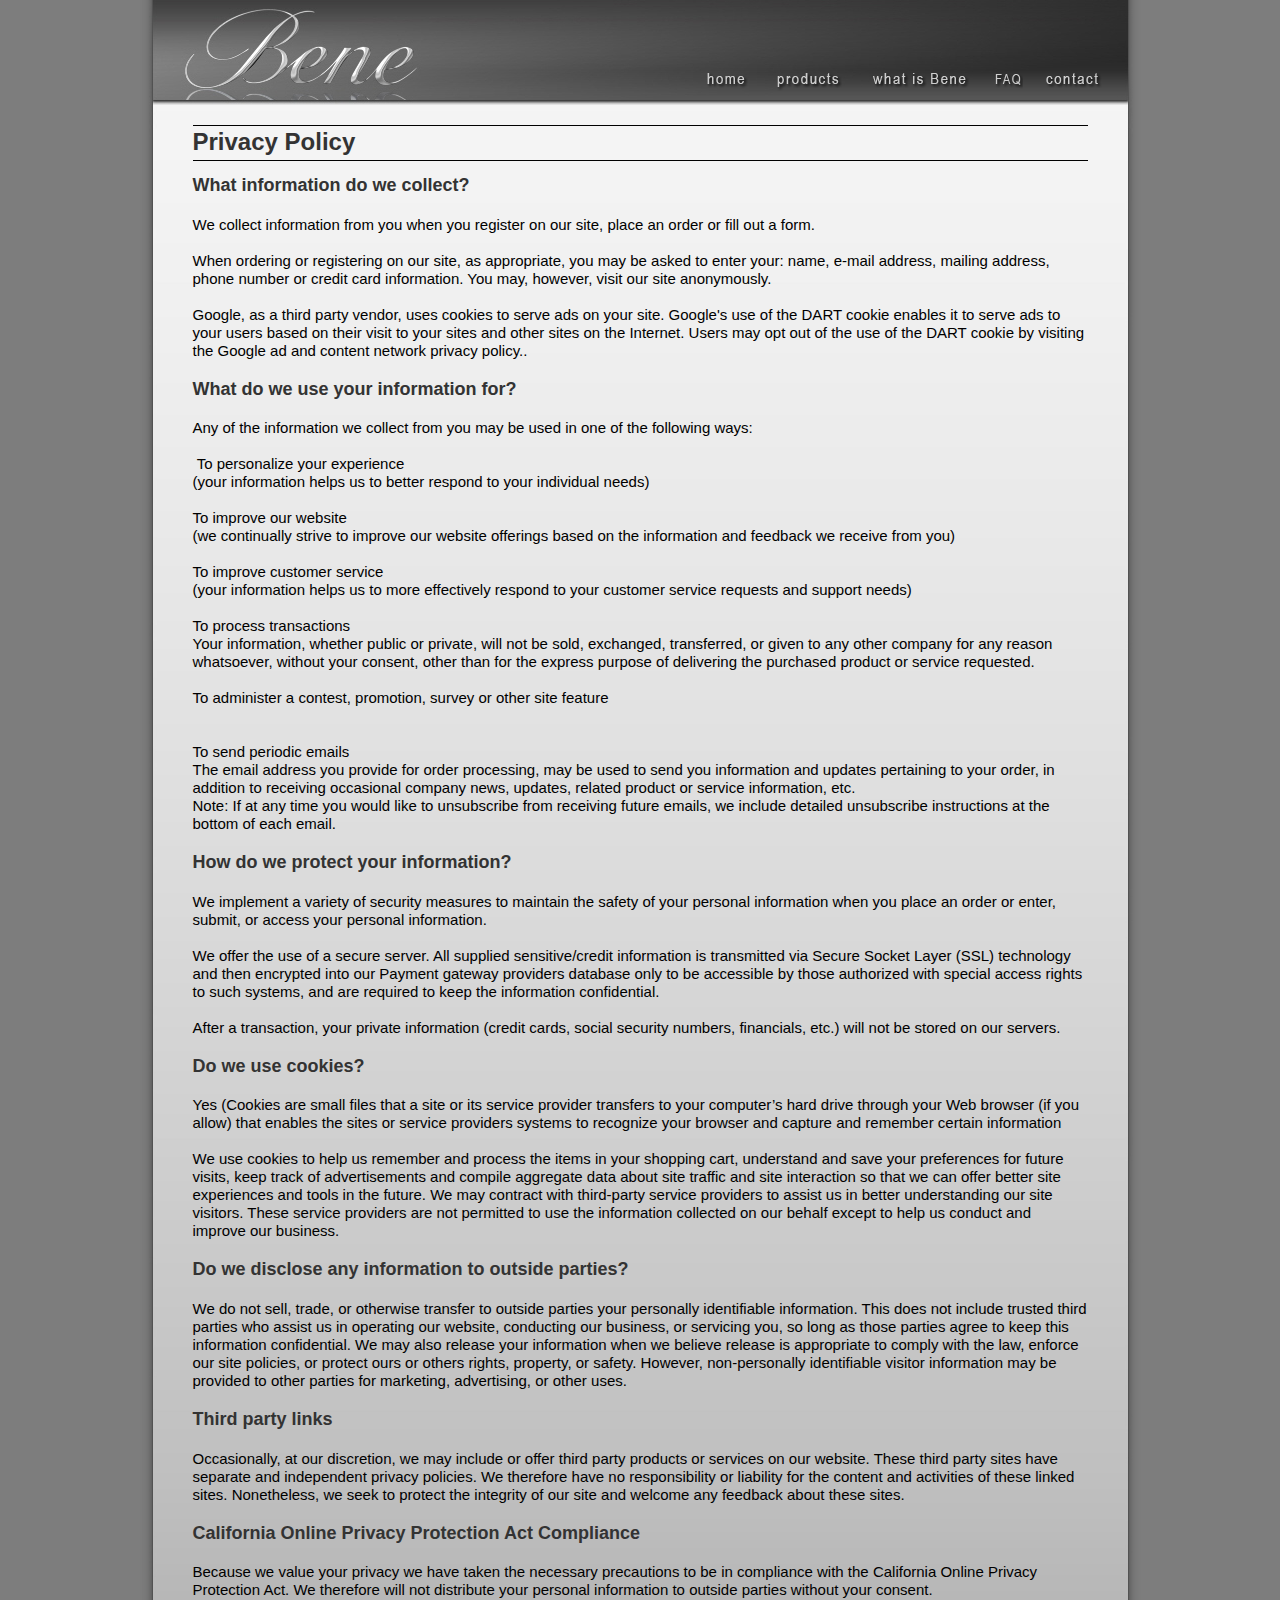
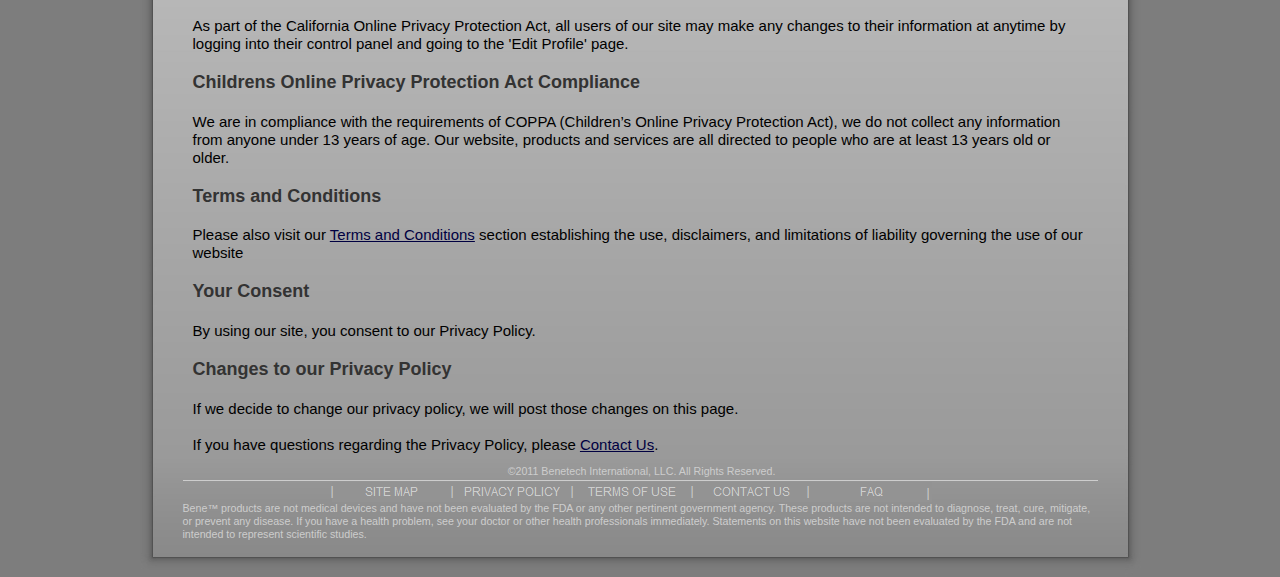
<file: html/privacy_policy.html>
<!DOCTYPE HTML PUBLIC "-//W3C//DTD HTML 4.01 Transitional//EN">
<html>
<head>
<title>Privacy Policy | Bene</title>
<meta http-equiv="Content-Type" content="text/html; charset=ISO-8859-1">
<meta name="Generator" content="NetObjects Fusion 11 for Windows">
<script type="text/javascript" src="../assets/jquery.js">
</script>
<script type="text/javascript" src="../assets/navbars.js">
</script>
<link rel="stylesheet" type="text/css" href="../html/fusion.css">
<link rel="stylesheet" type="text/css" href="../html/style.css">
<link rel="stylesheet" type="text/css" href="../html/site.css">
<style type="text/css" title="NOF_STYLE_SHEET">
<!--
div#LayoutRegion2LYR { position:relative; top:0; left:0; width:1015px; height:120px; z-index:1; }
div#Picture8LYR { position:absolute; top:0px; left:0px; width:1015px; height:120px; z-index:1 }
div#Text5LYR { position:absolute; top:45px; left:50px; width:915px; height:39px; z-index:2 }
div#Text6LYR { position:absolute; top:8px; left:348px; width:322px; height:13px; z-index:3 }
div#NavigationBar2LYR { position:absolute; top:25px; left:199px; width:600px; height:20px; z-index:4 }
div#Text9LYR { position:absolute; top:27px; left:318px; width:12px; height:14px; z-index:5 }
div#Text10LYR { position:absolute; top:27px; left:438px; width:12px; height:14px; z-index:6 }
div#Line1LYR { position:absolute; top:23px; left:50px; width:915px; height:1px; z-index:7 }
div#Text12LYR { position:absolute; top:27px; left:558px; width:12px; height:14px; z-index:8 }
div#Text13LYR { position:absolute; top:27px; left:674px; width:12px; height:14px; z-index:9 }
div#Text14LYR { position:absolute; top:27px; left:198px; width:12px; height:14px; z-index:10 }
div#Text18LYR { position:absolute; top:29px; left:794px; width:12px; height:14px; z-index:11 }
div#LayoutRegion4LYR { position:relative; top:0; left:0; width:1015px; height:105px; z-index:2; }
div#Picture7LYR { position:absolute; top:0px; left:0px; width:1015px; height:105px; z-index:1 }
div#PictureRollover5LYR { position:absolute; top:73px; left:574px; width:41px; height:18px; z-index:2 }
div#PictureRollover1LYR { position:absolute; top:73px; left:644px; width:65px; height:18px; z-index:3 }
div#PictureRollover2LYR { position:absolute; top:73px; left:740px; width:100px; height:18px; z-index:4 }
div#PictureRollover3LYR { position:absolute; top:73px; left:862px; width:28px; height:18px; z-index:5 }
div#PictureRollover4LYR { position:absolute; top:73px; left:913px; width:56px; height:18px; z-index:6 }
div#LayoutRegion5LYR { position:relative; top:0; left:0; width:1015px; height:1952px; z-index:3; }
div#Picture9LYR { position:absolute; top:0px; left:0px; width:1015px; height:1952px; z-index:1 }
div#Text16LYR { position:absolute; top:70px; left:60px; width:895px; height:1865px; z-index:2 }
div#Line3LYR { position:absolute; top:20px; left:60px; width:895px; height:1px; z-index:3 }
div#Text17LYR { position:absolute; top:23px; left:60px; width:870px; height:29px; z-index:4 }
div#Line4LYR { position:absolute; top:55px; left:60px; width:895px; height:1px; z-index:5 }
-->
</style>

<script type="text/javascript" src="./privacy_policy.js">
</script>
</head>
<body style="background-color: rgb(125,125,125); margin: 0px;">
 <div align="center">
  <table border="0" cellspacing="0" cellpadding="0">
   <tr>
    <td>
     <table border="0" cellspacing="0" cellpadding="0" width="1015">
      <tr valign="top" align="left">
       <td height="105" width="1015">
        <div id="LayoutRegion4LYR">
         <div id="Picture7LYR"><a name="PAGETOP"></a><img id="Picture7" height="105" width="1015" src="../assets/images/autogen/a_banner_top.jpg" border="0" alt="Bene - Living Well in Style" title="Bene - Living Well in Style" usemap="#map0"><map name="map0" id="map0"><area shape="rect" id="" coords="21,0,313,101" href="../index.html"></map></div>
         <div id="PictureRollover5LYR">
<script type="text/javascript"><!--
  var graphic1PictureRollover5A73574 = new Image(); graphic1PictureRollover5A73574.src = '../home.png';
  var graphic2PictureRollover5A73574 = new Image(); graphic2PictureRollover5A73574.src = '../home_white.png';
  function onPictureRollover5A73574Over() { document.PictureRollover5A73574.src=graphic2PictureRollover5A73574.src; }
  function onPictureRollover5A73574Out() { document.PictureRollover5A73574.src=graphic1PictureRollover5A73574.src; }
//--></script>
<a href="../index.html" onMouseOver="onPictureRollover5A73574Over(this)" onMouseOut="onPictureRollover5A73574Out(this)"><img id="PictureRollover5" height="18" width="41" src="../home.png" border="0" alt="Home" title="Home" name=PictureRollover5A73574></a></div>
         <div id="PictureRollover1LYR">
<script type="text/javascript"><!--
  var graphic1PictureRollover1A73644 = new Image(); graphic1PictureRollover1A73644.src = '../products.png';
  var graphic2PictureRollover1A73644 = new Image(); graphic2PictureRollover1A73644.src = '../products_white.png';
  function onPictureRollover1A73644Over() { document.PictureRollover1A73644.src=graphic2PictureRollover1A73644.src; }
  function onPictureRollover1A73644Out() { document.PictureRollover1A73644.src=graphic1PictureRollover1A73644.src; }
//--></script>
<a href="../html/products.html" onMouseOver="onPictureRollover1A73644Over(this)" onMouseOut="onPictureRollover1A73644Out(this)"><img id="PictureRollover1" height="18" width="65" src="../products.png" border="0" alt="Products" title="Products" name=PictureRollover1A73644></a></div>
         <div id="PictureRollover2LYR">
<script type="text/javascript"><!--
  var graphic1PictureRollover2A73740 = new Image(); graphic1PictureRollover2A73740.src = '../tech.png';
  var graphic2PictureRollover2A73740 = new Image(); graphic2PictureRollover2A73740.src = '../tech_white.png';
  function onPictureRollover2A73740Over() { document.PictureRollover2A73740.src=graphic2PictureRollover2A73740.src; }
  function onPictureRollover2A73740Out() { document.PictureRollover2A73740.src=graphic1PictureRollover2A73740.src; }
//--></script>
<a href="../html/technology.html" onMouseOver="onPictureRollover2A73740Over(this)" onMouseOut="onPictureRollover2A73740Out(this)"><img id="PictureRollover2" height="18" width="100" src="../tech.png" border="0" alt="Technology" title="Technology" name=PictureRollover2A73740></a></div>
         <div id="PictureRollover3LYR">
<script type="text/javascript"><!--
  var graphic1PictureRollover3A73862 = new Image(); graphic1PictureRollover3A73862.src = '../FAQ.png';
  var graphic2PictureRollover3A73862 = new Image(); graphic2PictureRollover3A73862.src = '../FAQ_white.png';
  function onPictureRollover3A73862Over() { document.PictureRollover3A73862.src=graphic2PictureRollover3A73862.src; }
  function onPictureRollover3A73862Out() { document.PictureRollover3A73862.src=graphic1PictureRollover3A73862.src; }
//--></script>
<a href="../html/faq.html" onMouseOver="onPictureRollover3A73862Over(this)" onMouseOut="onPictureRollover3A73862Out(this)"><img id="PictureRollover3" height="18" width="28" src="../FAQ.png" border="0" alt="FAQ" title="FAQ" name=PictureRollover3A73862></a></div>
         <div id="PictureRollover4LYR">
<script type="text/javascript"><!--
  var graphic1PictureRollover4A73913 = new Image(); graphic1PictureRollover4A73913.src = '../contact.png';
  var graphic2PictureRollover4A73913 = new Image(); graphic2PictureRollover4A73913.src = '../contact_white.png';
  function onPictureRollover4A73913Over() { document.PictureRollover4A73913.src=graphic2PictureRollover4A73913.src; }
  function onPictureRollover4A73913Out() { document.PictureRollover4A73913.src=graphic1PictureRollover4A73913.src; }
//--></script>
<a href="../html/contact.html" onMouseOver="onPictureRollover4A73913Over(this)" onMouseOut="onPictureRollover4A73913Out(this)"><img id="PictureRollover4" height="18" width="56" src="../contact.png" border="0" alt="Contac Us" title="Contac Us" name=PictureRollover4A73913></a></div>
        </div>
       </td>
      </tr>
      <tr valign="top" align="left">
       <td height="1952" width="1015">
        <div id="LayoutRegion5LYR">
         <div id="Picture9LYR"><img id="Picture9" height="1952" width="1015" src="../assets/images/autogen/a_banner_middle_2.jpg" border="0"></div>
         <div id="Text16LYR" class="TextObject">
          <h3>What information do we collect? </h3>
          <p style="text-align: left;">We collect information from you when you register on our site, place an order or fill out a form. <br><br>When ordering or registering on our site, as appropriate, you may be asked to enter your: name, e-mail address, mailing address, phone number or credit card information. You may, however, visit our site anonymously.<br><br>Google, as a third party vendor, uses cookies to serve ads on your site. Google&#39;s use of the DART cookie enables it to serve ads to your users based on their visit to your sites and other sites on the Internet. Users may opt out of the use of the DART cookie by visiting the Google ad and content network privacy policy..</p>
          <h3 style="text-align: left;">What do we use your information for? </h3>
          <p style="text-align: left;">Any of the information we collect from you may be used in one of the following ways: <br><br>&nbsp;To personalize your experience <br>(your information helps us to better respond to your individual needs)<br><br>To improve our website<br>(we continually strive to improve our website offerings based on the information and feedback we receive from you)<br><br>To improve customer service<br>(your information helps us to more effectively respond to your customer service requests and support needs)<br><br>To process transactions<br>Your information, whether public or private, will not be sold, exchanged, transferred, or given to any other company for any reason whatsoever, without your consent, other than for the express purpose of delivering the purchased product or service requested.<br><br>To administer a contest, promotion, survey or other site feature<br><br><br>To send periodic emails<br>The email address you provide for order processing, may be used to send you information and updates pertaining to your order, in addition to receiving occasional company news, updates, related product or service information, etc.<br>Note: If at any time you would like to unsubscribe from receiving future emails, we include detailed unsubscribe instructions at the bottom of each email.</p>
          <h3 style="text-align: left;">How do we protect your information? </h3>
          <p style="text-align: left;">We implement a variety of security measures to maintain the safety of your personal information when you place an order or enter, submit, or access your personal information. <br><br>We offer the use of a secure server. All supplied sensitive/credit information is transmitted via Secure Socket Layer (SSL) technology and then encrypted into our Payment gateway providers database only to be accessible by those authorized with special access rights to such systems, and are required to keep the information confidential.<br><br>After a transaction, your private information (credit cards, social security numbers, financials, etc.) will not be stored on our servers.</p>
          <h3 style="text-align: left;">Do we use cookies? </h3>
          <p style="text-align: left;">Yes (Cookies are small files that a site or its service provider transfers to your computer&#8217;s hard drive through your Web browser (if you allow) that enables the sites or service providers systems to recognize your browser and capture and remember certain information<br><br>We use cookies to help us remember and process the items in your shopping cart, understand and save your preferences for future visits, keep track of advertisements and compile aggregate data about site traffic and site interaction so that we can offer better site experiences and tools in the future. We may contract with third-party service providers to assist us in better understanding our site visitors. These service providers are not permitted to use the information collected on our behalf except to help us conduct and improve our business.</p>
          <h3 style="text-align: left;">Do we disclose any information to outside parties? </h3>
          <p style="text-align: left;">We do not sell, trade, or otherwise transfer to outside parties your personally identifiable information. This does not include trusted third parties who assist us in operating our website, conducting our business, or servicing you, so long as those parties agree to keep this information confidential. We may also release your information when we believe release is appropriate to comply with the law, enforce our site policies, or protect ours or others rights, property, or safety. However, non-personally identifiable visitor information may be provided to other parties for marketing, advertising, or other uses.</p>
          <h3 style="text-align: left;">Third party links </h3>
          <p style="text-align: left;">Occasionally, at our discretion, we may include or offer third party products or services on our website. These third party sites have separate and independent privacy policies. We therefore have no responsibility or liability for the content and activities of these linked sites. Nonetheless, we seek to protect the integrity of our site and welcome any feedback about these sites.</p>
          <h3 style="text-align: left;">California Online Privacy Protection Act Compliance</h3>
          <p style="text-align: left;">Because we value your privacy we have taken the necessary precautions to be in compliance with the California Online Privacy Protection Act. We therefore will not distribute your personal information to outside parties without your consent.<br><br>As part of the California Online Privacy Protection Act, all users of our site may make any changes to their information at anytime by logging into their control panel and going to the &#39;Edit Profile&#39; page.</p>
          <h3 style="text-align: left;">Childrens Online Privacy Protection Act Compliance </h3>
          <p style="text-align: left;">We are in compliance with the requirements of COPPA (Children&#8217;s Online Privacy Protection Act), we do not collect any information from anyone under 13 years of age. Our website, products and services are all directed to people who are at least 13 years old or older.</p>
          <h3 style="text-align: left;">Terms and Conditions </h3>
          <p style="text-align: left;">Please also visit our <a href="../html/terms_of_use.html">Terms and Conditions</a> section establishing the use, disclaimers, and limitations of liability governing the use of our website </p>
          <h3 style="text-align: left;">Your Consent </h3>
          <p style="text-align: left;">By using our site, you consent to our Privacy Policy.</p>
          <h3 style="text-align: left;">Changes to our Privacy Policy </h3>
          <p style="text-align: left; margin-bottom: 0px;">If we decide to change our privacy policy, we will post those changes on this page. <br><br>If you have questions regarding the Privacy Policy, please <a href="../html/contact.html">Contact Us</a>. <br>&nbsp;</p>
         </div>
         <div id="Line3LYR"><img id="Line3" height="1" width="895" src="../assets/images/autogen/a_ArrowLine.gif" border="0"></div>
         <div id="Text17LYR" class="TextObject">
          <h2 style="margin-bottom: 0px;">Privacy Policy</h2>
         </div>
         <div id="Line4LYR"><img id="Line4" height="1" width="895" src="../assets/images/autogen/a_ArrowLine.gif" border="0"></div>
        </div>
       </td>
      </tr>
      <tr valign="top" align="left">
       <td height="120" width="1015">
        <div id="LayoutRegion2LYR">
         <div id="Picture8LYR"><img id="Picture8" height="120" width="1015" src="../assets/images/autogen/a_banner_bottom.jpg" border="0"></div>
         <div id="Text5LYR" class="TextObject">
          <h6 style="margin-bottom: 0px;"><span style="font-weight: normal;">Bene&#153; products are not medical devices and have not been evaluated by the FDA or any other pertinent government agency. These products are not intended to diagnose, treat, cure, mitigate, or prevent any disease. If you have a health problem, see your doctor or other health professionals immediately. Statements on this website have not been evaluated by the FDA and are not intended to represent scientific studies.</span></h6>
         </div>
         <div id="Text6LYR" class="TextObject">
          <h6 style="text-align: center; margin-bottom: 0px;"><span style="font-weight: normal;">&#169;2011 Benetech International, LLC. All Rights Reserved.</span></h6>
         </div>
         <div id="NavigationBar2LYR">
          <ul id="NavigationBar2" style="text-align: center; z-index: 1000; display: none;">
           <li id="NavigationButton1"><a href="../html/site_map.html" title="SITE MAP">SITE MAP</a></li>
           <li id="NavigationButton2"><a href="../html/privacy_policy.html" title="PRIVACY POLICY">PRIVACY POLICY</a></li>
           <li id="NavigationButton3"><a href="../html/terms_of_use.html" title="TERMS OF USE">TERMS OF USE</a></li>
           <li id="NavigationButton4"><a href="../html/contact.html" title="CONTACT US">CONTACT US</a></li>
           <li id="NavigationButton5"><a href="../html/faq.html" title="FAQ">FAQ</a></li>
          </ul>
         </div>
         <div id="Text9LYR" class="TextObject">
          <p style="margin-bottom: 0px;"><span style="font-size: 12px; color: rgb(205,205,205);">|</span></p>
         </div>
         <div id="Text10LYR" class="TextObject">
          <p style="margin-bottom: 0px;"><span style="font-size: 12px; color: rgb(205,205,205);">|</span></p>
         </div>
         <div id="Line1LYR"><img id="Line1" height="1" width="915" src="../assets/images/autogen/a_ArrowLine_1.gif" border="0"></div>
         <div id="Text12LYR" class="TextObject">
          <p style="margin-bottom: 0px;"><span style="font-size: 12px; color: rgb(205,205,205);">|</span></p>
         </div>
         <div id="Text13LYR" class="TextObject">
          <p style="margin-bottom: 0px;"><span style="font-size: 12px; color: rgb(205,205,205);">|</span></p>
         </div>
         <div id="Text14LYR" class="TextObject">
          <p style="margin-bottom: 0px;"><span style="font-size: 12px; color: rgb(205,205,205);">|</span></p>
         </div>
         <div id="Text18LYR" class="TextObject">
          <p style="margin-bottom: 0px;"><span style="font-size: 12px; color: rgb(205,205,205);">|</span></p>
         </div>
        </div>
       </td>
      </tr>
     </table>
    </td>
   </tr>
  </table>
 </div>
</body>
</html>
</file>
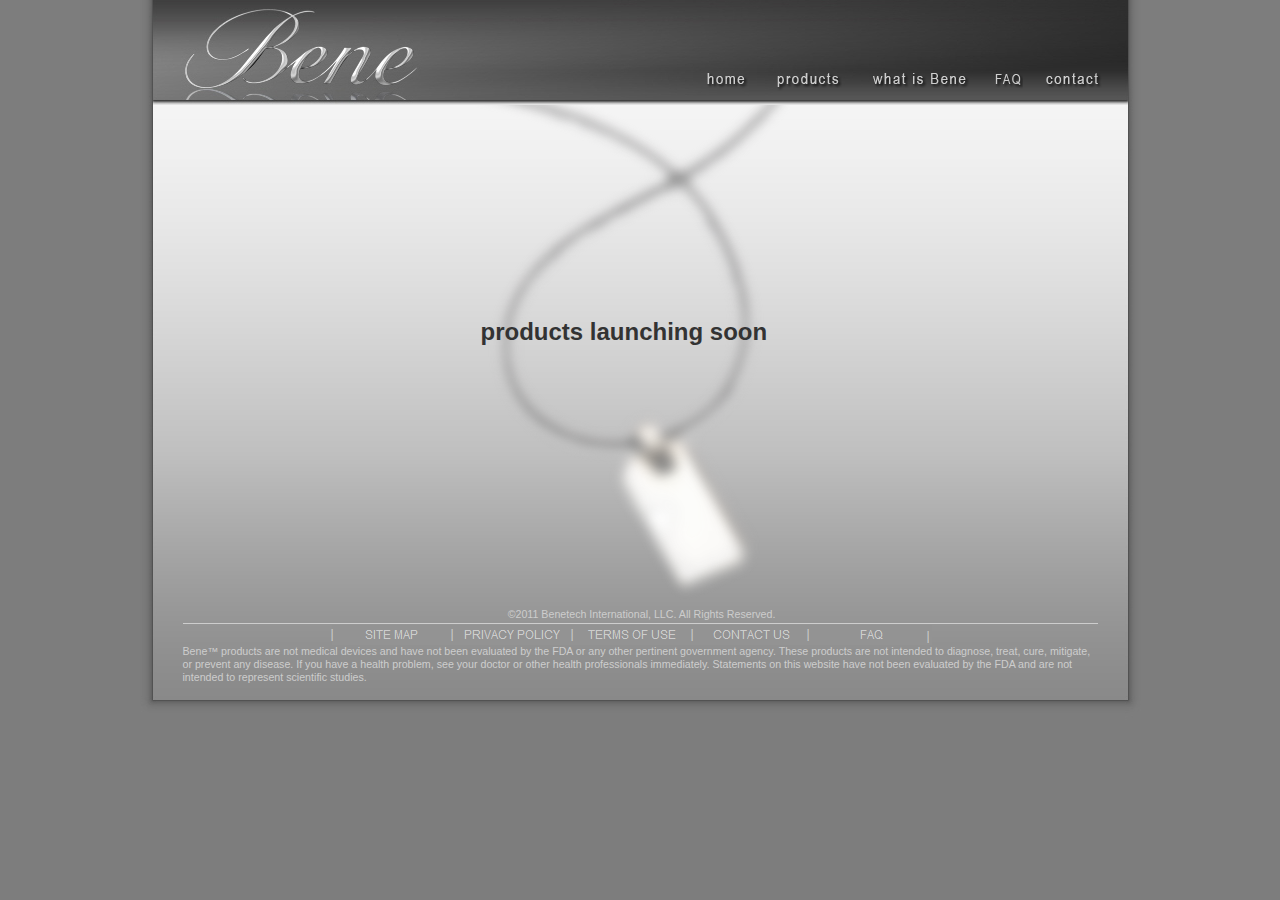
<file: html/products.html>
<!DOCTYPE HTML PUBLIC "-//W3C//DTD HTML 4.01 Transitional//EN">
<html>
<head>
<title>Products | Bene</title>
<meta http-equiv="Content-Type" content="text/html; charset=ISO-8859-1">
<meta name="Generator" content="NetObjects Fusion 11 for Windows">
<script type="text/javascript" src="../assets/jquery.js">
</script>
<script type="text/javascript" src="../assets/navbars.js">
</script>
<link rel="stylesheet" type="text/css" href="../html/fusion.css">
<link rel="stylesheet" type="text/css" href="../html/style.css">
<link rel="stylesheet" type="text/css" href="../html/site.css">
<style type="text/css" title="NOF_STYLE_SHEET">
<!--
div#LayoutRegion2LYR { position:relative; top:0; left:0; width:1015px; height:120px; z-index:1; }
div#Picture8LYR { position:absolute; top:0px; left:0px; width:1015px; height:120px; z-index:1 }
div#Text5LYR { position:absolute; top:45px; left:50px; width:915px; height:39px; z-index:2 }
div#Text6LYR { position:absolute; top:8px; left:348px; width:322px; height:13px; z-index:3 }
div#NavigationBar2LYR { position:absolute; top:25px; left:199px; width:600px; height:20px; z-index:4 }
div#Text9LYR { position:absolute; top:27px; left:318px; width:12px; height:14px; z-index:5 }
div#Text10LYR { position:absolute; top:27px; left:438px; width:12px; height:14px; z-index:6 }
div#Line1LYR { position:absolute; top:23px; left:50px; width:915px; height:1px; z-index:7 }
div#Text12LYR { position:absolute; top:27px; left:558px; width:12px; height:14px; z-index:8 }
div#Text13LYR { position:absolute; top:27px; left:674px; width:12px; height:14px; z-index:9 }
div#Text14LYR { position:absolute; top:27px; left:198px; width:12px; height:14px; z-index:10 }
div#Text18LYR { position:absolute; top:29px; left:794px; width:12px; height:14px; z-index:11 }
div#LayoutRegion4LYR { position:relative; top:0; left:0; width:1015px; height:105px; z-index:2; }
div#Picture7LYR { position:absolute; top:0px; left:0px; width:1015px; height:105px; z-index:1 }
div#PictureRollover5LYR { position:absolute; top:73px; left:574px; width:41px; height:18px; z-index:2 }
div#PictureRollover1LYR { position:absolute; top:73px; left:644px; width:65px; height:18px; z-index:3 }
div#PictureRollover2LYR { position:absolute; top:73px; left:740px; width:100px; height:18px; z-index:4 }
div#PictureRollover3LYR { position:absolute; top:73px; left:862px; width:28px; height:18px; z-index:5 }
div#PictureRollover4LYR { position:absolute; top:73px; left:913px; width:56px; height:18px; z-index:6 }
div#LayoutRegion5LYR { position:relative; top:0; left:0; width:1015px; height:495px; z-index:3; }
div#Picture9LYR { position:absolute; top:0px; left:0px; width:1015px; height:495px; z-index:1 }
div#Picture12LYR { position:absolute; top:0px; left:342px; width:315px; height:495px; z-index:2 }
div#Text19LYR { position:absolute; top:213px; left:348px; width:407px; height:29px; z-index:3 }
-->
</style>

<script type="text/javascript" src="./products.js">
</script>
</head>
<body style="background-color: rgb(125,125,125); margin: 0px;">
 <div align="center">
  <table border="0" cellspacing="0" cellpadding="0">
   <tr>
    <td>
     <table border="0" cellspacing="0" cellpadding="0" width="1015">
      <tr valign="top" align="left">
       <td height="105" width="1015">
        <div id="LayoutRegion4LYR">
         <div id="Picture7LYR"><a name="PAGETOP"></a><img id="Picture7" height="105" width="1015" src="../assets/images/autogen/a_banner_top.jpg" border="0" alt="Bene - Living Well in Style" title="Bene - Living Well in Style" usemap="#map0"><map name="map0" id="map0"><area shape="rect" id="" coords="21,0,313,101" href="../index.html"></map></div>
         <div id="PictureRollover5LYR">
<script type="text/javascript"><!--
  var graphic1PictureRollover5A73574 = new Image(); graphic1PictureRollover5A73574.src = '../home.png';
  var graphic2PictureRollover5A73574 = new Image(); graphic2PictureRollover5A73574.src = '../home_white.png';
  function onPictureRollover5A73574Over() { document.PictureRollover5A73574.src=graphic2PictureRollover5A73574.src; }
  function onPictureRollover5A73574Out() { document.PictureRollover5A73574.src=graphic1PictureRollover5A73574.src; }
//--></script>
<a href="../index.html" onMouseOver="onPictureRollover5A73574Over(this)" onMouseOut="onPictureRollover5A73574Out(this)"><img id="PictureRollover5" height="18" width="41" src="../home.png" border="0" alt="Home" title="Home" name=PictureRollover5A73574></a></div>
         <div id="PictureRollover1LYR">
<script type="text/javascript"><!--
  var graphic1PictureRollover1A73644 = new Image(); graphic1PictureRollover1A73644.src = '../products.png';
  var graphic2PictureRollover1A73644 = new Image(); graphic2PictureRollover1A73644.src = '../products_white.png';
  function onPictureRollover1A73644Over() { document.PictureRollover1A73644.src=graphic2PictureRollover1A73644.src; }
  function onPictureRollover1A73644Out() { document.PictureRollover1A73644.src=graphic1PictureRollover1A73644.src; }
//--></script>
<a href="../html/products.html" onMouseOver="onPictureRollover1A73644Over(this)" onMouseOut="onPictureRollover1A73644Out(this)"><img id="PictureRollover1" height="18" width="65" src="../products.png" border="0" alt="Products" title="Products" name=PictureRollover1A73644></a></div>
         <div id="PictureRollover2LYR">
<script type="text/javascript"><!--
  var graphic1PictureRollover2A73740 = new Image(); graphic1PictureRollover2A73740.src = '../tech.png';
  var graphic2PictureRollover2A73740 = new Image(); graphic2PictureRollover2A73740.src = '../tech_white.png';
  function onPictureRollover2A73740Over() { document.PictureRollover2A73740.src=graphic2PictureRollover2A73740.src; }
  function onPictureRollover2A73740Out() { document.PictureRollover2A73740.src=graphic1PictureRollover2A73740.src; }
//--></script>
<a href="../html/technology.html" onMouseOver="onPictureRollover2A73740Over(this)" onMouseOut="onPictureRollover2A73740Out(this)"><img id="PictureRollover2" height="18" width="100" src="../tech.png" border="0" alt="Technology" title="Technology" name=PictureRollover2A73740></a></div>
         <div id="PictureRollover3LYR">
<script type="text/javascript"><!--
  var graphic1PictureRollover3A73862 = new Image(); graphic1PictureRollover3A73862.src = '../FAQ.png';
  var graphic2PictureRollover3A73862 = new Image(); graphic2PictureRollover3A73862.src = '../FAQ_white.png';
  function onPictureRollover3A73862Over() { document.PictureRollover3A73862.src=graphic2PictureRollover3A73862.src; }
  function onPictureRollover3A73862Out() { document.PictureRollover3A73862.src=graphic1PictureRollover3A73862.src; }
//--></script>
<a href="../html/faq.html" onMouseOver="onPictureRollover3A73862Over(this)" onMouseOut="onPictureRollover3A73862Out(this)"><img id="PictureRollover3" height="18" width="28" src="../FAQ.png" border="0" alt="FAQ" title="FAQ" name=PictureRollover3A73862></a></div>
         <div id="PictureRollover4LYR">
<script type="text/javascript"><!--
  var graphic1PictureRollover4A73913 = new Image(); graphic1PictureRollover4A73913.src = '../contact.png';
  var graphic2PictureRollover4A73913 = new Image(); graphic2PictureRollover4A73913.src = '../contact_white.png';
  function onPictureRollover4A73913Over() { document.PictureRollover4A73913.src=graphic2PictureRollover4A73913.src; }
  function onPictureRollover4A73913Out() { document.PictureRollover4A73913.src=graphic1PictureRollover4A73913.src; }
//--></script>
<a href="../html/contact.html" onMouseOver="onPictureRollover4A73913Over(this)" onMouseOut="onPictureRollover4A73913Out(this)"><img id="PictureRollover4" height="18" width="56" src="../contact.png" border="0" alt="Contac Us" title="Contac Us" name=PictureRollover4A73913></a></div>
        </div>
       </td>
      </tr>
      <tr valign="top" align="left">
       <td height="495" width="1015">
        <div id="LayoutRegion5LYR">
         <div id="Picture9LYR"><img id="Picture9" height="495" width="1015" src="../assets/images/autogen/a_banner_middle.jpg" border="0"></div>
         <div id="Picture12LYR"><img id="Picture12" height="495" width="315" src="../assets/images/jewlery_place_holder.png" border="0" alt="products launching soon" title="products launching soon"></div>
         <div id="Text19LYR" class="TextObject">
          <h2 style="margin-bottom: 0px;">products launching soon</h2>
         </div>
        </div>
       </td>
      </tr>
      <tr valign="top" align="left">
       <td height="120" width="1015">
        <div id="LayoutRegion2LYR">
         <div id="Picture8LYR"><img id="Picture8" height="120" width="1015" src="../assets/images/autogen/a_banner_bottom.jpg" border="0"></div>
         <div id="Text5LYR" class="TextObject">
          <h6 style="margin-bottom: 0px;"><span style="font-weight: normal;">Bene&#153; products are not medical devices and have not been evaluated by the FDA or any other pertinent government agency. These products are not intended to diagnose, treat, cure, mitigate, or prevent any disease. If you have a health problem, see your doctor or other health professionals immediately. Statements on this website have not been evaluated by the FDA and are not intended to represent scientific studies.</span></h6>
         </div>
         <div id="Text6LYR" class="TextObject">
          <h6 style="text-align: center; margin-bottom: 0px;"><span style="font-weight: normal;">&#169;2011 Benetech International, LLC. All Rights Reserved.</span></h6>
         </div>
         <div id="NavigationBar2LYR">
          <ul id="NavigationBar2" style="text-align: center; z-index: 1000; display: none;">
           <li id="NavigationButton1"><a href="../html/site_map.html" title="SITE MAP">SITE MAP</a></li>
           <li id="NavigationButton2"><a href="../html/privacy_policy.html" title="PRIVACY POLICY">PRIVACY POLICY</a></li>
           <li id="NavigationButton3"><a href="../html/terms_of_use.html" title="TERMS OF USE">TERMS OF USE</a></li>
           <li id="NavigationButton4"><a href="../html/contact.html" title="CONTACT US">CONTACT US</a></li>
           <li id="NavigationButton5"><a href="../html/faq.html" title="FAQ">FAQ</a></li>
          </ul>
         </div>
         <div id="Text9LYR" class="TextObject">
          <p style="margin-bottom: 0px;"><span style="font-size: 12px; color: rgb(205,205,205);">|</span></p>
         </div>
         <div id="Text10LYR" class="TextObject">
          <p style="margin-bottom: 0px;"><span style="font-size: 12px; color: rgb(205,205,205);">|</span></p>
         </div>
         <div id="Line1LYR"><img id="Line1" height="1" width="915" src="../assets/images/autogen/a_ArrowLine_1.gif" border="0"></div>
         <div id="Text12LYR" class="TextObject">
          <p style="margin-bottom: 0px;"><span style="font-size: 12px; color: rgb(205,205,205);">|</span></p>
         </div>
         <div id="Text13LYR" class="TextObject">
          <p style="margin-bottom: 0px;"><span style="font-size: 12px; color: rgb(205,205,205);">|</span></p>
         </div>
         <div id="Text14LYR" class="TextObject">
          <p style="margin-bottom: 0px;"><span style="font-size: 12px; color: rgb(205,205,205);">|</span></p>
         </div>
         <div id="Text18LYR" class="TextObject">
          <p style="margin-bottom: 0px;"><span style="font-size: 12px; color: rgb(205,205,205);">|</span></p>
         </div>
        </div>
       </td>
      </tr>
     </table>
    </td>
   </tr>
  </table>
 </div>
</body>
</html>
</file>
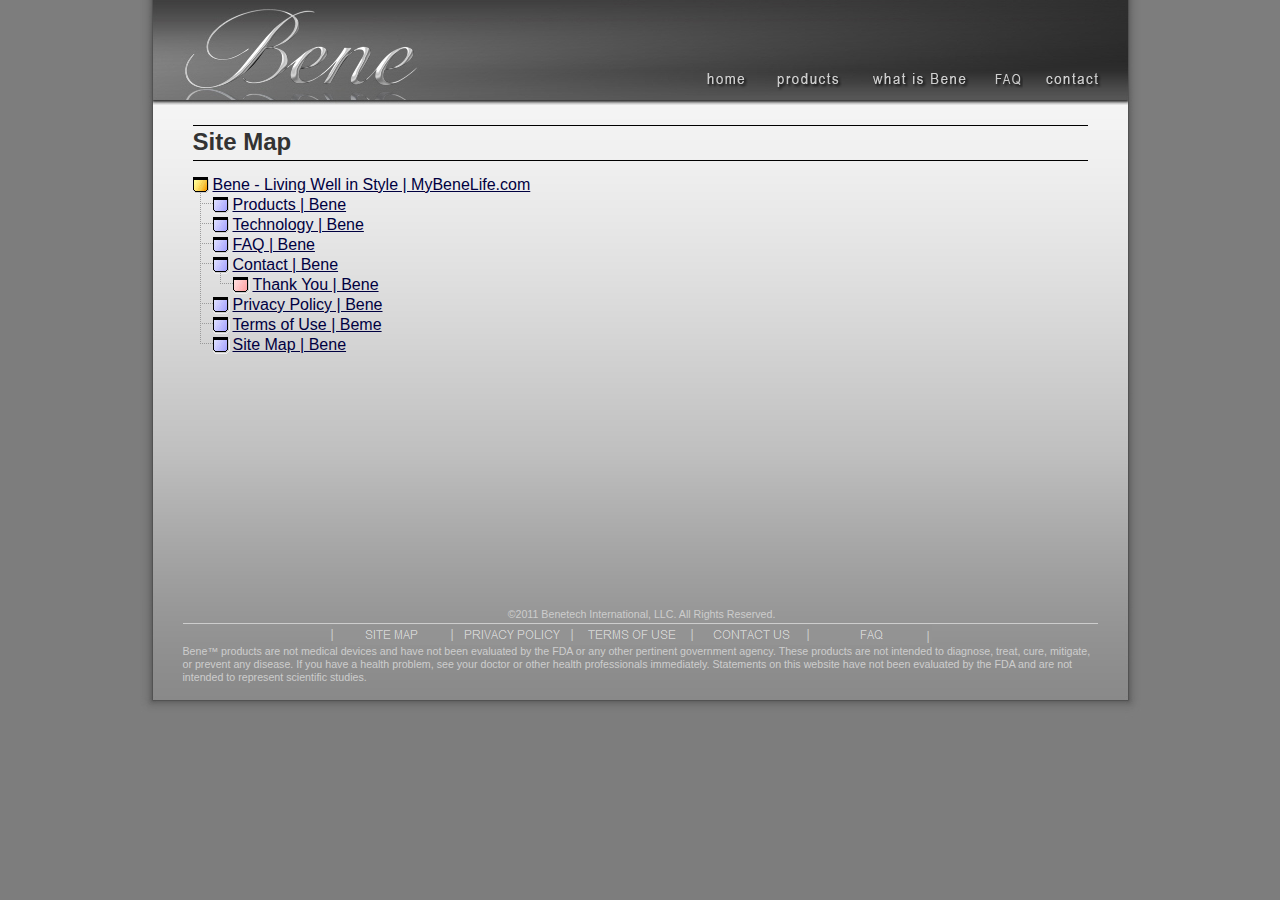
<file: html/site_map.html>
<!DOCTYPE HTML PUBLIC "-//W3C//DTD HTML 4.01 Transitional//EN">
<html>
<head>
<title>Site Map | Bene</title>
<meta http-equiv="Content-Type" content="text/html; charset=ISO-8859-1">
<meta name="Generator" content="NetObjects Fusion 11 for Windows">
<script type="text/javascript" src="../assets/jquery.js">
</script>
<script type="text/javascript" src="../assets/navbars.js">
</script>
<link rel="stylesheet" type="text/css" href="../html/fusion.css">
<link rel="stylesheet" type="text/css" href="../html/style.css">
<link rel="stylesheet" type="text/css" href="../html/site.css">
<style type="text/css" title="NOF_STYLE_SHEET">
<!--
div#LayoutRegion2LYR { position:relative; top:0; left:0; width:1015px; height:120px; z-index:1; }
div#Picture8LYR { position:absolute; top:0px; left:0px; width:1015px; height:120px; z-index:1 }
div#Text5LYR { position:absolute; top:45px; left:50px; width:915px; height:39px; z-index:2 }
div#Text6LYR { position:absolute; top:8px; left:348px; width:322px; height:13px; z-index:3 }
div#NavigationBar2LYR { position:absolute; top:25px; left:199px; width:600px; height:20px; z-index:4 }
div#Text9LYR { position:absolute; top:27px; left:318px; width:12px; height:14px; z-index:5 }
div#Text10LYR { position:absolute; top:27px; left:438px; width:12px; height:14px; z-index:6 }
div#Line1LYR { position:absolute; top:23px; left:50px; width:915px; height:1px; z-index:7 }
div#Text12LYR { position:absolute; top:27px; left:558px; width:12px; height:14px; z-index:8 }
div#Text13LYR { position:absolute; top:27px; left:674px; width:12px; height:14px; z-index:9 }
div#Text14LYR { position:absolute; top:27px; left:198px; width:12px; height:14px; z-index:10 }
div#Text18LYR { position:absolute; top:29px; left:794px; width:12px; height:14px; z-index:11 }
div#LayoutRegion4LYR { position:relative; top:0; left:0; width:1015px; height:105px; z-index:2; }
div#Picture7LYR { position:absolute; top:0px; left:0px; width:1015px; height:105px; z-index:1 }
div#PictureRollover5LYR { position:absolute; top:73px; left:574px; width:41px; height:18px; z-index:2 }
div#PictureRollover1LYR { position:absolute; top:73px; left:644px; width:65px; height:18px; z-index:3 }
div#PictureRollover2LYR { position:absolute; top:73px; left:740px; width:100px; height:18px; z-index:4 }
div#PictureRollover3LYR { position:absolute; top:73px; left:862px; width:28px; height:18px; z-index:5 }
div#PictureRollover4LYR { position:absolute; top:73px; left:913px; width:56px; height:18px; z-index:6 }
div#LayoutRegion5LYR { position:relative; top:0; left:0; width:1015px; height:495px; z-index:3; }
div#Picture11LYR { position:absolute; top:0px; left:0px; width:1015px; height:495px; z-index:1 }
div#LayoutRegion6LYR { position:absolute; top:70px; left:60px; width:408px; height:423px; z-index:2 }
div#HTMLSitemap1.31LYR { position:absolute; top:40px; left:37px; width:335px; height:383px; z-index:1 }
div#Line4LYR { position:absolute; top:55px; left:60px; width:895px; height:1px; z-index:3 }
div#Text17LYR { position:absolute; top:23px; left:60px; width:870px; height:29px; z-index:4 }
div#Line3LYR { position:absolute; top:20px; left:60px; width:895px; height:1px; z-index:5 }
-->
</style>

<script type="text/javascript" src="./site_map.js">
</script>
</head>
<body style="background-color: rgb(125,125,125); margin: 0px;">
 <div align="center">
  <table border="0" cellspacing="0" cellpadding="0">
   <tr>
    <td>
     <table border="0" cellspacing="0" cellpadding="0" width="1015">
      <tr valign="top" align="left">
       <td height="105" width="1015">
        <div id="LayoutRegion4LYR">
         <div id="Picture7LYR"><a name="PAGETOP"></a><img id="Picture7" height="105" width="1015" src="../assets/images/autogen/a_banner_top.jpg" border="0" alt="Bene - Living Well in Style" title="Bene - Living Well in Style" usemap="#map0"><map name="map0" id="map0"><area shape="rect" id="" coords="21,0,313,101" href="../index.html"></map></div>
         <div id="PictureRollover5LYR">
<script type="text/javascript"><!--
  var graphic1PictureRollover5A73574 = new Image(); graphic1PictureRollover5A73574.src = '../home.png';
  var graphic2PictureRollover5A73574 = new Image(); graphic2PictureRollover5A73574.src = '../home_white.png';
  function onPictureRollover5A73574Over() { document.PictureRollover5A73574.src=graphic2PictureRollover5A73574.src; }
  function onPictureRollover5A73574Out() { document.PictureRollover5A73574.src=graphic1PictureRollover5A73574.src; }
//--></script>
<a href="../index.html" onMouseOver="onPictureRollover5A73574Over(this)" onMouseOut="onPictureRollover5A73574Out(this)"><img id="PictureRollover5" height="18" width="41" src="../home.png" border="0" alt="Home" title="Home" name=PictureRollover5A73574></a></div>
         <div id="PictureRollover1LYR">
<script type="text/javascript"><!--
  var graphic1PictureRollover1A73644 = new Image(); graphic1PictureRollover1A73644.src = '../products.png';
  var graphic2PictureRollover1A73644 = new Image(); graphic2PictureRollover1A73644.src = '../products_white.png';
  function onPictureRollover1A73644Over() { document.PictureRollover1A73644.src=graphic2PictureRollover1A73644.src; }
  function onPictureRollover1A73644Out() { document.PictureRollover1A73644.src=graphic1PictureRollover1A73644.src; }
//--></script>
<a href="../html/products.html" onMouseOver="onPictureRollover1A73644Over(this)" onMouseOut="onPictureRollover1A73644Out(this)"><img id="PictureRollover1" height="18" width="65" src="../products.png" border="0" alt="Products" title="Products" name=PictureRollover1A73644></a></div>
         <div id="PictureRollover2LYR">
<script type="text/javascript"><!--
  var graphic1PictureRollover2A73740 = new Image(); graphic1PictureRollover2A73740.src = '../tech.png';
  var graphic2PictureRollover2A73740 = new Image(); graphic2PictureRollover2A73740.src = '../tech_white.png';
  function onPictureRollover2A73740Over() { document.PictureRollover2A73740.src=graphic2PictureRollover2A73740.src; }
  function onPictureRollover2A73740Out() { document.PictureRollover2A73740.src=graphic1PictureRollover2A73740.src; }
//--></script>
<a href="../html/technology.html" onMouseOver="onPictureRollover2A73740Over(this)" onMouseOut="onPictureRollover2A73740Out(this)"><img id="PictureRollover2" height="18" width="100" src="../tech.png" border="0" alt="Technology" title="Technology" name=PictureRollover2A73740></a></div>
         <div id="PictureRollover3LYR">
<script type="text/javascript"><!--
  var graphic1PictureRollover3A73862 = new Image(); graphic1PictureRollover3A73862.src = '../FAQ.png';
  var graphic2PictureRollover3A73862 = new Image(); graphic2PictureRollover3A73862.src = '../FAQ_white.png';
  function onPictureRollover3A73862Over() { document.PictureRollover3A73862.src=graphic2PictureRollover3A73862.src; }
  function onPictureRollover3A73862Out() { document.PictureRollover3A73862.src=graphic1PictureRollover3A73862.src; }
//--></script>
<a href="../html/faq.html" onMouseOver="onPictureRollover3A73862Over(this)" onMouseOut="onPictureRollover3A73862Out(this)"><img id="PictureRollover3" height="18" width="28" src="../FAQ.png" border="0" alt="FAQ" title="FAQ" name=PictureRollover3A73862></a></div>
         <div id="PictureRollover4LYR">
<script type="text/javascript"><!--
  var graphic1PictureRollover4A73913 = new Image(); graphic1PictureRollover4A73913.src = '../contact.png';
  var graphic2PictureRollover4A73913 = new Image(); graphic2PictureRollover4A73913.src = '../contact_white.png';
  function onPictureRollover4A73913Over() { document.PictureRollover4A73913.src=graphic2PictureRollover4A73913.src; }
  function onPictureRollover4A73913Out() { document.PictureRollover4A73913.src=graphic1PictureRollover4A73913.src; }
//--></script>
<a href="../html/contact.html" onMouseOver="onPictureRollover4A73913Over(this)" onMouseOut="onPictureRollover4A73913Out(this)"><img id="PictureRollover4" height="18" width="56" src="../contact.png" border="0" alt="Contac Us" title="Contac Us" name=PictureRollover4A73913></a></div>
        </div>
       </td>
      </tr>
      <tr valign="top" align="left">
       <td height="495" width="1015">
        <div id="LayoutRegion5LYR">
         <div id="Picture11LYR"><img id="Picture11" height="495" width="1015" src="../assets/images/banner_middle.jpg" border="0" alt="banner_middle" title="banner_middle"></div>
         <div id="LayoutRegion6LYR">
          <div id="HTMLSitemap1.31LYR"><!-- <img id="HTMLSitemap1.31" height="383" width="335" src="../assets/images/autogen/a_htmlsitemap-1.gif" border="0" alt="HTML Sitemap 1.3" title="HTML Sitemap 1.3">--><!-- HTML Sitemap 1.2 by Kai Toedter (http://www.toedter.com) --><table border="0" cellspacing="0" cellpadding="0"><tr><td><img src="../htmlsitemap/node1.gif"  alt=""></td><td width="600" colspan=3><a href="../index.html">Bene - Living Well in Style | MyBeneLife.com</a></td></tr><tr><td><img src="../htmlsitemap/con3.gif" alt=""></td><td><img src="../htmlsitemap/leafNode2.gif"  alt=""></td><td width="600" colspan=2><a href="../html/products.html">Products | Bene</a></td></tr><tr><td><img src="../htmlsitemap/con3.gif" alt=""></td><td><img src="../htmlsitemap/leafNode2.gif"  alt=""></td><td width="600" colspan=2><a href="../html/technology.html">Technology | Bene</a></td></tr><tr><td><img src="../htmlsitemap/con3.gif" alt=""></td><td><img src="../htmlsitemap/leafNode2.gif"  alt=""></td><td width="600" colspan=2><a href="../html/faq.html">FAQ | Bene</a></td></tr><tr><td><img src="../htmlsitemap/con3.gif" alt=""></td><td><img src="../htmlsitemap/node2.gif"  alt=""></td><td width="600" colspan=2><a href="../html/contact.html">Contact | Bene</a></td></tr><tr><td><img src="../htmlsitemap/con1.gif" alt=""></td><td><img src="../htmlsitemap/con2.gif" alt=""></td><td><img src="../htmlsitemap/leafNode3.gif"  alt=""></td><td width="600"><a href="../html/thank_you.html">Thank You | Bene</a></td></tr><tr><td><img src="../htmlsitemap/con3.gif" alt=""></td><td><img src="../htmlsitemap/leafNode2.gif"  alt=""></td><td width="600" colspan=2><a href="../html/privacy_policy.html">Privacy Policy | Bene</a></td></tr><tr><td><img src="../htmlsitemap/con3.gif" alt=""></td><td><img src="../htmlsitemap/leafNode2.gif"  alt=""></td><td width="600" colspan=2><a href="../html/terms_of_use.html">Terms of Use | Beme</a></td></tr><tr><td><img src="../htmlsitemap/con2.gif" alt=""></td><td><img src="../htmlsitemap/leafNode2.gif"  alt=""></td><td width="600" colspan=2><a href="../html/site_map.html">Site Map | Bene</a></td></tr></table></div>
         </div>
         <div id="Line4LYR"><img id="Line4" height="1" width="895" src="../assets/images/autogen/a_ArrowLine.gif" border="0"></div>
         <div id="Text17LYR" class="TextObject">
          <h2 style="margin-bottom: 0px;">Site Map</h2>
         </div>
         <div id="Line3LYR"><img id="Line3" height="1" width="895" src="../assets/images/autogen/a_ArrowLine.gif" border="0"></div>
        </div>
       </td>
      </tr>
      <tr valign="top" align="left">
       <td height="120" width="1015">
        <div id="LayoutRegion2LYR">
         <div id="Picture8LYR"><img id="Picture8" height="120" width="1015" src="../assets/images/autogen/a_banner_bottom.jpg" border="0"></div>
         <div id="Text5LYR" class="TextObject">
          <h6 style="margin-bottom: 0px;"><span style="font-weight: normal;">Bene&#153; products are not medical devices and have not been evaluated by the FDA or any other pertinent government agency. These products are not intended to diagnose, treat, cure, mitigate, or prevent any disease. If you have a health problem, see your doctor or other health professionals immediately. Statements on this website have not been evaluated by the FDA and are not intended to represent scientific studies.</span></h6>
         </div>
         <div id="Text6LYR" class="TextObject">
          <h6 style="text-align: center; margin-bottom: 0px;"><span style="font-weight: normal;">&#169;2011 Benetech International, LLC. All Rights Reserved.</span></h6>
         </div>
         <div id="NavigationBar2LYR">
          <ul id="NavigationBar2" style="text-align: center; z-index: 1000; display: none;">
           <li id="NavigationButton1"><a href="../html/site_map.html" title="SITE MAP">SITE MAP</a></li>
           <li id="NavigationButton2"><a href="../html/privacy_policy.html" title="PRIVACY POLICY">PRIVACY POLICY</a></li>
           <li id="NavigationButton3"><a href="../html/terms_of_use.html" title="TERMS OF USE">TERMS OF USE</a></li>
           <li id="NavigationButton4"><a href="../html/contact.html" title="CONTACT US">CONTACT US</a></li>
           <li id="NavigationButton5"><a href="../html/faq.html" title="FAQ">FAQ</a></li>
          </ul>
         </div>
         <div id="Text9LYR" class="TextObject">
          <p style="margin-bottom: 0px;"><span style="font-size: 12px; color: rgb(205,205,205);">|</span></p>
         </div>
         <div id="Text10LYR" class="TextObject">
          <p style="margin-bottom: 0px;"><span style="font-size: 12px; color: rgb(205,205,205);">|</span></p>
         </div>
         <div id="Line1LYR"><img id="Line1" height="1" width="915" src="../assets/images/autogen/a_ArrowLine_1.gif" border="0"></div>
         <div id="Text12LYR" class="TextObject">
          <p style="margin-bottom: 0px;"><span style="font-size: 12px; color: rgb(205,205,205);">|</span></p>
         </div>
         <div id="Text13LYR" class="TextObject">
          <p style="margin-bottom: 0px;"><span style="font-size: 12px; color: rgb(205,205,205);">|</span></p>
         </div>
         <div id="Text14LYR" class="TextObject">
          <p style="margin-bottom: 0px;"><span style="font-size: 12px; color: rgb(205,205,205);">|</span></p>
         </div>
         <div id="Text18LYR" class="TextObject">
          <p style="margin-bottom: 0px;"><span style="font-size: 12px; color: rgb(205,205,205);">|</span></p>
         </div>
        </div>
       </td>
      </tr>
     </table>
    </td>
   </tr>
  </table>
 </div>
</body>
</html>
</file>
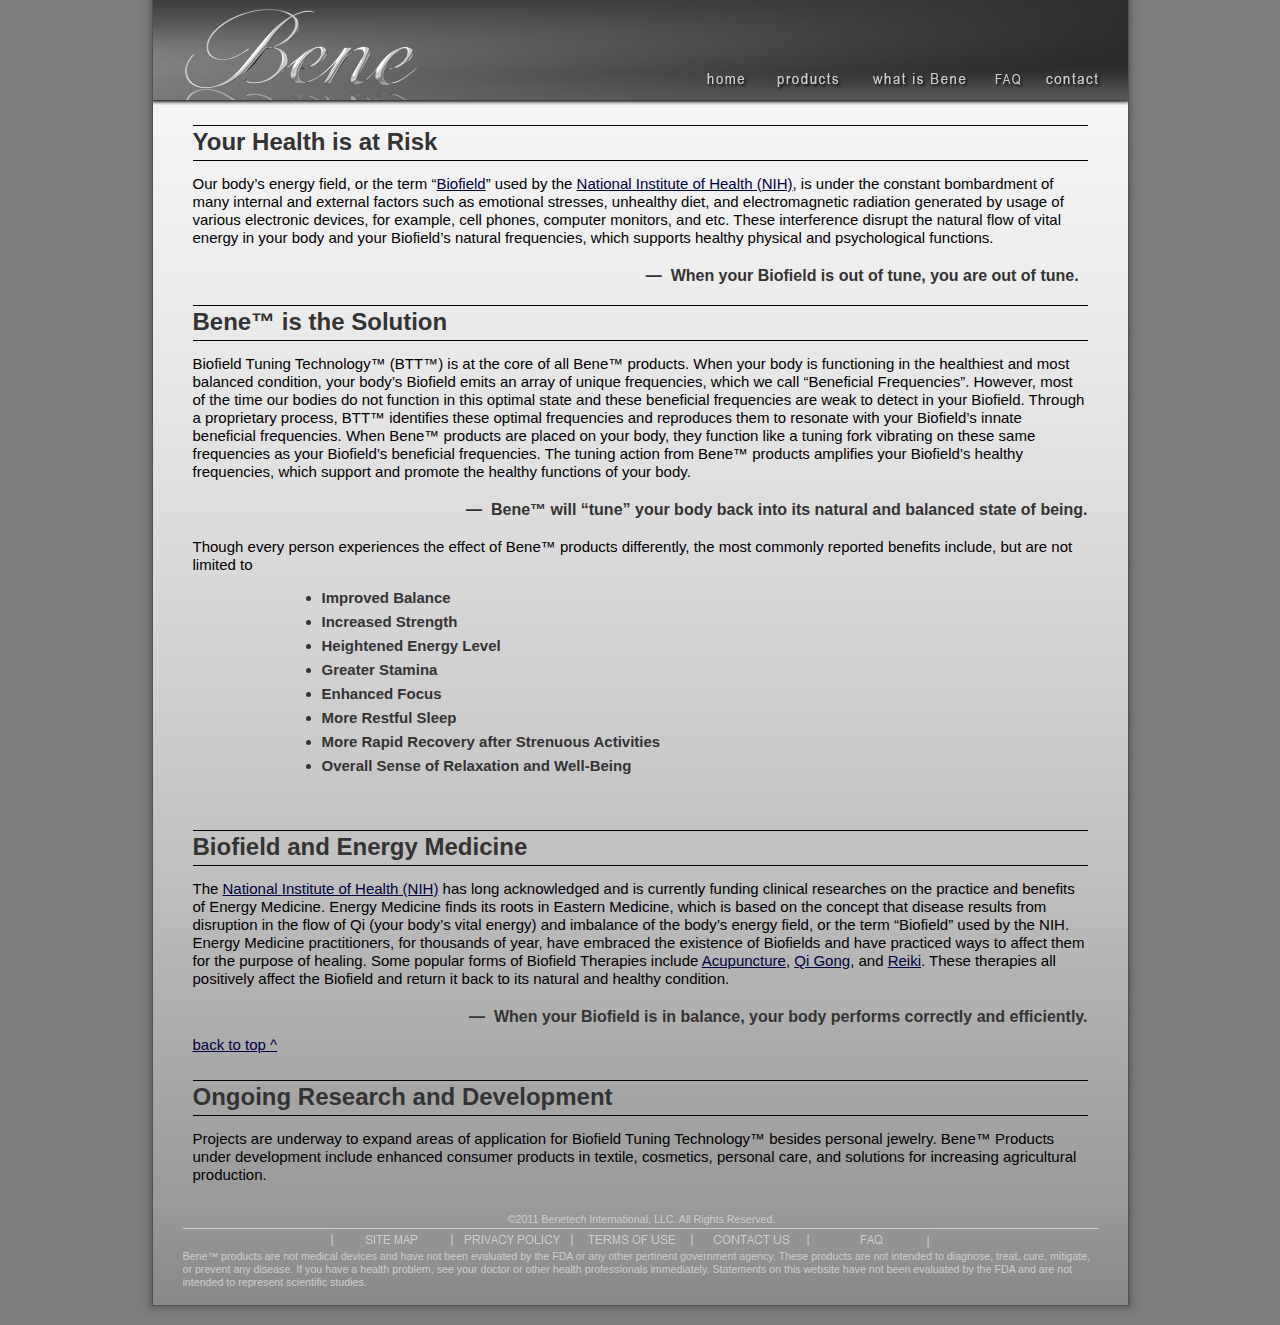
<file: html/technology.html>
<!DOCTYPE HTML PUBLIC "-//W3C//DTD HTML 4.01 Transitional//EN">
<html>
<head>
<title>Technology | Bene</title>
<meta http-equiv="Content-Type" content="text/html; charset=ISO-8859-1">
<meta name="Generator" content="NetObjects Fusion 11 for Windows">
<script type="text/javascript" src="../assets/jquery.js">
</script>
<script type="text/javascript" src="../assets/navbars.js">
</script>
<link rel="stylesheet" type="text/css" href="../html/fusion.css">
<link rel="stylesheet" type="text/css" href="../html/style.css">
<link rel="stylesheet" type="text/css" href="../html/site.css">
<style type="text/css" title="NOF_STYLE_SHEET">
<!--
div#LayoutRegion2LYR { position:relative; top:0; left:0; width:1015px; height:120px; z-index:1; }
div#Picture8LYR { position:absolute; top:0px; left:0px; width:1015px; height:120px; z-index:1 }
div#Text5LYR { position:absolute; top:45px; left:50px; width:915px; height:39px; z-index:2 }
div#Text6LYR { position:absolute; top:8px; left:348px; width:322px; height:13px; z-index:3 }
div#NavigationBar2LYR { position:absolute; top:25px; left:199px; width:600px; height:20px; z-index:4 }
div#Text9LYR { position:absolute; top:27px; left:318px; width:12px; height:14px; z-index:5 }
div#Text10LYR { position:absolute; top:27px; left:438px; width:12px; height:14px; z-index:6 }
div#Line1LYR { position:absolute; top:23px; left:50px; width:915px; height:1px; z-index:7 }
div#Text12LYR { position:absolute; top:27px; left:558px; width:12px; height:14px; z-index:8 }
div#Text13LYR { position:absolute; top:27px; left:674px; width:12px; height:14px; z-index:9 }
div#Text14LYR { position:absolute; top:27px; left:198px; width:12px; height:14px; z-index:10 }
div#Text18LYR { position:absolute; top:29px; left:794px; width:12px; height:14px; z-index:11 }
div#LayoutRegion4LYR { position:relative; top:0; left:0; width:1015px; height:105px; z-index:2; }
div#Picture7LYR { position:absolute; top:0px; left:0px; width:1015px; height:105px; z-index:1 }
div#PictureRollover5LYR { position:absolute; top:73px; left:574px; width:41px; height:18px; z-index:2 }
div#PictureRollover1LYR { position:absolute; top:73px; left:644px; width:65px; height:18px; z-index:3 }
div#PictureRollover2LYR { position:absolute; top:73px; left:740px; width:100px; height:18px; z-index:4 }
div#PictureRollover3LYR { position:absolute; top:73px; left:862px; width:28px; height:18px; z-index:5 }
div#PictureRollover4LYR { position:absolute; top:73px; left:913px; width:56px; height:18px; z-index:6 }
div#LayoutRegion5LYR { position:relative; top:0; left:0; width:1015px; height:1100px; z-index:3; }
div#Picture9LYR { position:absolute; top:0px; left:0px; width:1015px; height:1100px; z-index:1 }
div#Line4LYR { position:absolute; top:55px; left:60px; width:895px; height:1px; z-index:2 }
div#Text17LYR { position:absolute; top:23px; left:60px; width:870px; height:29px; z-index:3 }
div#Line3LYR { position:absolute; top:20px; left:60px; width:895px; height:1px; z-index:4 }
div#Text16LYR { position:absolute; top:70px; left:60px; width:895px; height:127px; z-index:5 }
div#Line5LYR { position:absolute; top:200px; left:60px; width:895px; height:1px; z-index:6 }
div#Text19LYR { position:absolute; top:203px; left:60px; width:870px; height:29px; z-index:7 }
div#Line6LYR { position:absolute; top:235px; left:60px; width:895px; height:1px; z-index:8 }
div#Text20LYR { position:absolute; top:250px; left:60px; width:895px; height:218px; z-index:9 }
div#Text21LYR { position:absolute; top:451px; left:174px; width:574px; height:109px; z-index:10 }
div#Line7LYR { position:absolute; top:725px; left:60px; width:895px; height:1px; z-index:11 }
div#Text22LYR { position:absolute; top:728px; left:60px; width:870px; height:29px; z-index:12 }
div#Line8LYR { position:absolute; top:760px; left:60px; width:895px; height:1px; z-index:13 }
div#Text23LYR { position:absolute; top:775px; left:60px; width:895px; height:145px; z-index:14 }
div#Text24LYR { position:absolute; top:931px; left:60px; width:90px; height:18px; z-index:15 }
div#Line9LYR { position:absolute; top:1010px; left:60px; width:895px; height:1px; z-index:16 }
div#Text25LYR { position:absolute; top:978px; left:60px; width:870px; height:29px; z-index:17 }
div#Line10LYR { position:absolute; top:975px; left:60px; width:895px; height:1px; z-index:18 }
div#Text26LYR { position:absolute; top:1025px; left:60px; width:895px; height:54px; z-index:19 }
-->
</style>

<script type="text/javascript">
<!--
var hwndPopup_3e1e;
function openpopup_3e1e(url){
var popupWidth = 850;
var popupHeight = 600;
var popupTop = 300;
var popupLeft = 300;
var isFullScreen = false;
var isAutoCenter = true;
var popupTarget = "popupwin_3e1e";
var popupParams = "toolbar=1, scrollbars=1, menubar=1, status=1, resizable=1";

if (isFullScreen) {
	popupParams += ", fullscreen=1";
} else if (isAutoCenter) {
	popupTop	= parseInt((window.screen.height - popupHeight)/2);
	popupLeft	= parseInt((window.screen.width - popupWidth)/2);
}

var ua = window.navigator.userAgent;
var isMac = (ua.indexOf("Mac") > -1);

//IE 5.1 PR on OSX 10.0.x does not support relative URLs in pop-ups the way they're handled below w/ document.writeln
if (isMac && url.indexOf("http") != 0) {
  url = location.href.substring(0,location.href.lastIndexOf('\/')) + "/" + url;
}

var isOpera = (ua.indexOf("Opera") > -1);
var operaVersion;
if (isOpera) {
	var i = ua.indexOf("Opera");
	operaVersion = parseFloat(ua.substring(i + 6, ua.indexOf(" ", i + 8)));
	if (operaVersion > 7.00) {
		var isAccessible = false;
		eval("try { isAccessible = ( (hwndPopup_3e1e != null) && !hwndPopup_3e1e.closed ); } catch(exc) { } ");
		if (!isAccessible) {
			hwndPopup_3e1e = null;
		}
	}
}
if ( (hwndPopup_3e1e == null) || hwndPopup_3e1e.closed ) {
	
	if (isOpera && (operaVersion < 7)) {
		if (url.indexOf("http") != 0) {
			hwndPopup_3e1e = window.open(url,popupTarget,popupParams + ((!isFullScreen) ? ", width=" + popupWidth +", height=" + popupHeight : ""));
			if (!isFullScreen) {
				hwndPopup_3e1e.moveTo(popupLeft, popupTop);
			}
			hwndPopup_3e1e.focus();
			return;
		}
	}
	if (!(window.navigator.appName == "Netscape" && !document.getElementById)) {
		//not ns4
		popupParams += ", width=" + popupWidth +", height=" + popupHeight + ", left=" + popupLeft + ", top=" + popupTop;
	} else {
		popupParams += ", left=" + popupLeft + ", top=" + popupTop;
	}
	//alert(popupParams);
	hwndPopup_3e1e = window.open("",popupTarget,popupParams);
	if (!isFullScreen) {
		hwndPopup_3e1e.resizeTo(popupWidth, popupHeight);
		hwndPopup_3e1e.moveTo(popupLeft, popupTop);
	}
	hwndPopup_3e1e.focus();
	with (hwndPopup_3e1e.document) {
		open();
    		write("<ht"+"ml><he"+"ad><\/he"+"ad><bo"+"dy onLoad=\"window.location.href='" + url + "'\"><\/bo"+"dy><\/ht"+"ml>");
		close();
	}
} else {
	if (isOpera && (operaVersion > 7.00)) {
		eval("try { hwndPopup_3e1e.focus();	hwndPopup_3e1e.location.href = url; } catch(exc) { hwndPopup_3e1e = window.open(\""+ url +"\",\"" + popupTarget +"\",\""+ popupParams + ", width=" + popupWidth +", height=" + popupHeight +"\"); } ");
	} else {
		hwndPopup_3e1e.focus();
		hwndPopup_3e1e.location.href = url;
	}
}

}

-->
</script>
<script type="text/javascript" src="./technology.js">
</script>
</head>
<body style="background-color: rgb(125,125,125); margin: 0px;">
 <div align="center">
  <table border="0" cellspacing="0" cellpadding="0">
   <tr>
    <td>
     <table border="0" cellspacing="0" cellpadding="0" width="1015">
      <tr valign="top" align="left">
       <td height="105" width="1015">
        <div id="LayoutRegion4LYR">
         <div id="Picture7LYR"><a name="PAGETOP"></a><img id="Picture7" height="105" width="1015" src="../assets/images/autogen/a_banner_top.jpg" border="0" alt="Bene - Living Well in Style" title="Bene - Living Well in Style" usemap="#map0"><map name="map0" id="map0"><area shape="rect" id="" coords="21,0,313,101" href="../index.html"></map></div>
         <div id="PictureRollover5LYR">
<script type="text/javascript"><!--
  var graphic1PictureRollover5A73574 = new Image(); graphic1PictureRollover5A73574.src = '../home.png';
  var graphic2PictureRollover5A73574 = new Image(); graphic2PictureRollover5A73574.src = '../home_white.png';
  function onPictureRollover5A73574Over() { document.PictureRollover5A73574.src=graphic2PictureRollover5A73574.src; }
  function onPictureRollover5A73574Out() { document.PictureRollover5A73574.src=graphic1PictureRollover5A73574.src; }
//--></script>
<a href="../index.html" onMouseOver="onPictureRollover5A73574Over(this)" onMouseOut="onPictureRollover5A73574Out(this)"><img id="PictureRollover5" height="18" width="41" src="../home.png" border="0" alt="Home" title="Home" name=PictureRollover5A73574></a></div>
         <div id="PictureRollover1LYR">
<script type="text/javascript"><!--
  var graphic1PictureRollover1A73644 = new Image(); graphic1PictureRollover1A73644.src = '../products.png';
  var graphic2PictureRollover1A73644 = new Image(); graphic2PictureRollover1A73644.src = '../products_white.png';
  function onPictureRollover1A73644Over() { document.PictureRollover1A73644.src=graphic2PictureRollover1A73644.src; }
  function onPictureRollover1A73644Out() { document.PictureRollover1A73644.src=graphic1PictureRollover1A73644.src; }
//--></script>
<a href="../html/products.html" onMouseOver="onPictureRollover1A73644Over(this)" onMouseOut="onPictureRollover1A73644Out(this)"><img id="PictureRollover1" height="18" width="65" src="../products.png" border="0" alt="Products" title="Products" name=PictureRollover1A73644></a></div>
         <div id="PictureRollover2LYR">
<script type="text/javascript"><!--
  var graphic1PictureRollover2A73740 = new Image(); graphic1PictureRollover2A73740.src = '../tech.png';
  var graphic2PictureRollover2A73740 = new Image(); graphic2PictureRollover2A73740.src = '../tech_white.png';
  function onPictureRollover2A73740Over() { document.PictureRollover2A73740.src=graphic2PictureRollover2A73740.src; }
  function onPictureRollover2A73740Out() { document.PictureRollover2A73740.src=graphic1PictureRollover2A73740.src; }
//--></script>
<a href="../html/technology.html" onMouseOver="onPictureRollover2A73740Over(this)" onMouseOut="onPictureRollover2A73740Out(this)"><img id="PictureRollover2" height="18" width="100" src="../tech.png" border="0" alt="Technology" title="Technology" name=PictureRollover2A73740></a></div>
         <div id="PictureRollover3LYR">
<script type="text/javascript"><!--
  var graphic1PictureRollover3A73862 = new Image(); graphic1PictureRollover3A73862.src = '../FAQ.png';
  var graphic2PictureRollover3A73862 = new Image(); graphic2PictureRollover3A73862.src = '../FAQ_white.png';
  function onPictureRollover3A73862Over() { document.PictureRollover3A73862.src=graphic2PictureRollover3A73862.src; }
  function onPictureRollover3A73862Out() { document.PictureRollover3A73862.src=graphic1PictureRollover3A73862.src; }
//--></script>
<a href="../html/faq.html" onMouseOver="onPictureRollover3A73862Over(this)" onMouseOut="onPictureRollover3A73862Out(this)"><img id="PictureRollover3" height="18" width="28" src="../FAQ.png" border="0" alt="FAQ" title="FAQ" name=PictureRollover3A73862></a></div>
         <div id="PictureRollover4LYR">
<script type="text/javascript"><!--
  var graphic1PictureRollover4A73913 = new Image(); graphic1PictureRollover4A73913.src = '../contact.png';
  var graphic2PictureRollover4A73913 = new Image(); graphic2PictureRollover4A73913.src = '../contact_white.png';
  function onPictureRollover4A73913Over() { document.PictureRollover4A73913.src=graphic2PictureRollover4A73913.src; }
  function onPictureRollover4A73913Out() { document.PictureRollover4A73913.src=graphic1PictureRollover4A73913.src; }
//--></script>
<a href="../html/contact.html" onMouseOver="onPictureRollover4A73913Over(this)" onMouseOut="onPictureRollover4A73913Out(this)"><img id="PictureRollover4" height="18" width="56" src="../contact.png" border="0" alt="Contac Us" title="Contac Us" name=PictureRollover4A73913></a></div>
        </div>
       </td>
      </tr>
      <tr valign="top" align="left">
       <td height="1100" width="1015">
        <div id="LayoutRegion5LYR">
         <div id="Picture9LYR"><img id="Picture9" height="1100" width="1015" src="../assets/images/autogen/a_banner_middle_3.jpg" border="0"></div>
         <div id="Line4LYR"><img id="Line4" height="1" width="895" src="../assets/images/autogen/a_ArrowLine.gif" border="0"></div>
         <div id="Text17LYR" class="TextObject">
          <h2 style="margin-bottom: 0px;">Your Health is at Risk</h2>
         </div>
         <div id="Line3LYR"><img id="Line3" height="1" width="895" src="../assets/images/autogen/a_ArrowLine.gif" border="0"></div>
         <div id="Text16LYR" class="TextObject">
          <p>Our body&#8217;s energy field, or the term &#8220;<a href="#Biofield">Biofield</a>&#8221; used by the <a target="_self" href="javascript:openpopup_3e1e('http://www.nih.gov/')">National Institute of Health (NIH)</a>, is under the constant bombardment of many internal and external factors such as emotional stresses, unhealthy diet, and electromagnetic radiation generated by usage of various electronic devices, for example, cell phones, computer monitors, and etc. These interference disrupt the natural flow of vital energy in your body and your Biofield&#8217;s natural frequencies, which supports healthy physical and psychological functions. </p>
          <h4 style="text-align: right; margin-bottom: 0px;">&#8212;&nbsp; When your Biofield is out of tune, you are out of tune.&nbsp;&nbsp; <br>&nbsp;</h4>
         </div>
         <div id="Line5LYR"><img id="Line5" height="1" width="895" src="../assets/images/autogen/a_ArrowLine.gif" border="0"></div>
         <div id="Text19LYR" class="TextObject">
          <h2 style="margin-bottom: 0px;">Bene&#153; is the Solution</h2>
         </div>
         <div id="Line6LYR"><img id="Line6" height="1" width="895" src="../assets/images/autogen/a_ArrowLine.gif" border="0"></div>
         <div id="Text20LYR" class="TextObject">
          <p>Biofield Tuning Technology&#153; (BTT&#153;) is at the core of all Bene&#153; products. When your body is functioning in the healthiest and most balanced condition, your body&#8217;s Biofield emits an array of unique frequencies, which we call &#8220;Beneficial Frequencies&#8221;. However, most of the time our bodies do not function in this optimal state and these beneficial frequencies are weak to detect in your Biofield. Through a proprietary process, BTT&#153; identifies these optimal frequencies and reproduces them to resonate with your Biofield&#8217;s innate beneficial frequencies. When Bene&#153; products are placed on your body, they function like a tuning fork vibrating on these same frequencies as your Biofield&#8217;s beneficial frequencies. The tuning action from Bene&#153; products amplifies your Biofield&#8217;s healthy frequencies, which support and promote the healthy functions of your body. </p>
          <h4 style="text-align: right;">&#8212;&nbsp; Bene&#153; will &#8220;tune&#8221; your body back into its natural and balanced state of being. </h4>
          <p style="text-align: left; margin-bottom: 0px;">Though every person experiences the effect of Bene&#153; products differently, the most commonly reported benefits include, but are not limited to</p>
         </div>
         <div id="Text21LYR" class="TextObject">
          <p>&nbsp;</p>
          <ul style="margin-left:0px; padding-left:15px">
           <li>Improved Balance</li>
          </ul>
          <ul style="margin-left:0px; padding-left:15px">
           <li>Increased Strength</li>
          </ul>
          <ul style="margin-left:0px; padding-left:15px">
           <li>Heightened Energy Level</li>
          </ul>
          <ul style="margin-left:0px; padding-left:15px">
           <li>Greater Stamina</li>
          </ul>
          <ul style="margin-left:0px; padding-left:15px">
           <li>Enhanced Focus</li>
          </ul>
          <ul style="margin-left:0px; padding-left:15px">
           <li>More Restful Sleep</li>
          </ul>
          <ul style="margin-left:0px; padding-left:15px">
           <li>More Rapid Recovery after Strenuous Activities</li>
          </ul>
          <ul style="margin-left:0px; padding-left:15px">
           <li style="margin-bottom: 0px;">Overall Sense of Relaxation and Well-Being</li>
          </ul>
         </div>
         <div id="Line7LYR"><img id="Line7" height="1" width="895" src="../assets/images/autogen/a_ArrowLine.gif" border="0"></div>
         <div id="Text22LYR" class="TextObject">
          <h2 style="margin-bottom: 0px;"><a name="Biofield"></a>Biofield and Energy Medicine</h2>
         </div>
         <div id="Line8LYR"><img id="Line8" height="1" width="895" src="../assets/images/autogen/a_ArrowLine.gif" border="0"></div>
         <div id="Text23LYR" class="TextObject">
          <p>The <a href="http://www.nih.gov/">National Institute of Health (NIH)</a> has long acknowledged and is currently funding clinical researches on the practice and benefits of Energy Medicine. Energy Medicine finds its roots in Eastern Medicine, which is based on the concept that disease results from disruption in the flow of Qi (your body&#8217;s vital energy) and imbalance of the body&#8217;s energy field, or the term &#8220;Biofield&#8221; used by the NIH. <br>Energy Medicine practitioners, for thousands of year, have embraced the existence of Biofields and have practiced ways to affect them for the purpose of healing. Some popular forms of Biofield Therapies include <a target="_self" href="javascript:openpopup_3e1e('http://nccam.nih.gov/health/acupuncture/')">Acupuncture</a>, <a target="_self" href="javascript:openpopup_3e1e('http://nccam.nih.gov/research/results/spotlight/071910.htm')">Qi Gong</a>, and <a target="_self" href="javascript:openpopup_3e1e('http://nccam.nih.gov/health/reiki/')">Reiki</a>. These therapies all positively affect the Biofield and return it back to its natural and healthy condition. </p>
          <h4 style="text-align: right; margin-bottom: 0px;">&#8212;&nbsp; When your Biofield is in balance, your body performs correctly and efficiently. </h4>
         </div>
         <div id="Text24LYR" class="TextObject">
          <p style="margin-bottom: 0px;"><a href="#PAGETOP">back to top ^</a></p>
         </div>
         <div id="Line9LYR"><img id="Line9" height="1" width="895" src="../assets/images/autogen/a_ArrowLine.gif" border="0"></div>
         <div id="Text25LYR" class="TextObject">
          <h2 style="margin-bottom: 0px;">Ongoing Research and Development</h2>
         </div>
         <div id="Line10LYR"><img id="Line10" height="1" width="895" src="../assets/images/autogen/a_ArrowLine.gif" border="0"></div>
         <div id="Text26LYR" class="TextObject">
          <p style="margin-bottom: 0px;">Projects are underway to expand areas of application for Biofield Tuning Technology&#153; besides personal jewelry. Bene&#153; Products under development include enhanced consumer products in textile, cosmetics, personal care, and solutions for increasing agricultural production. </p>
         </div>
        </div>
       </td>
      </tr>
      <tr valign="top" align="left">
       <td height="120" width="1015">
        <div id="LayoutRegion2LYR">
         <div id="Picture8LYR"><img id="Picture8" height="120" width="1015" src="../assets/images/autogen/a_banner_bottom.jpg" border="0"></div>
         <div id="Text5LYR" class="TextObject">
          <h6 style="margin-bottom: 0px;"><span style="font-weight: normal;">Bene&#153; products are not medical devices and have not been evaluated by the FDA or any other pertinent government agency. These products are not intended to diagnose, treat, cure, mitigate, or prevent any disease. If you have a health problem, see your doctor or other health professionals immediately. Statements on this website have not been evaluated by the FDA and are not intended to represent scientific studies.</span></h6>
         </div>
         <div id="Text6LYR" class="TextObject">
          <h6 style="text-align: center; margin-bottom: 0px;"><span style="font-weight: normal;">&#169;2011 Benetech International, LLC. All Rights Reserved.</span></h6>
         </div>
         <div id="NavigationBar2LYR">
          <ul id="NavigationBar2" style="text-align: center; z-index: 1000; display: none;">
           <li id="NavigationButton1"><a href="../html/site_map.html" title="SITE MAP">SITE MAP</a></li>
           <li id="NavigationButton2"><a href="../html/privacy_policy.html" title="PRIVACY POLICY">PRIVACY POLICY</a></li>
           <li id="NavigationButton3"><a href="../html/terms_of_use.html" title="TERMS OF USE">TERMS OF USE</a></li>
           <li id="NavigationButton4"><a href="../html/contact.html" title="CONTACT US">CONTACT US</a></li>
           <li id="NavigationButton5"><a href="../html/faq.html" title="FAQ">FAQ</a></li>
          </ul>
         </div>
         <div id="Text9LYR" class="TextObject">
          <p style="margin-bottom: 0px;"><span style="font-size: 12px; color: rgb(205,205,205);">|</span></p>
         </div>
         <div id="Text10LYR" class="TextObject">
          <p style="margin-bottom: 0px;"><span style="font-size: 12px; color: rgb(205,205,205);">|</span></p>
         </div>
         <div id="Line1LYR"><img id="Line1" height="1" width="915" src="../assets/images/autogen/a_ArrowLine_1.gif" border="0"></div>
         <div id="Text12LYR" class="TextObject">
          <p style="margin-bottom: 0px;"><span style="font-size: 12px; color: rgb(205,205,205);">|</span></p>
         </div>
         <div id="Text13LYR" class="TextObject">
          <p style="margin-bottom: 0px;"><span style="font-size: 12px; color: rgb(205,205,205);">|</span></p>
         </div>
         <div id="Text14LYR" class="TextObject">
          <p style="margin-bottom: 0px;"><span style="font-size: 12px; color: rgb(205,205,205);">|</span></p>
         </div>
         <div id="Text18LYR" class="TextObject">
          <p style="margin-bottom: 0px;"><span style="font-size: 12px; color: rgb(205,205,205);">|</span></p>
         </div>
        </div>
       </td>
      </tr>
     </table>
    </td>
   </tr>
  </table>
 </div>
</body>
</html>
</file>
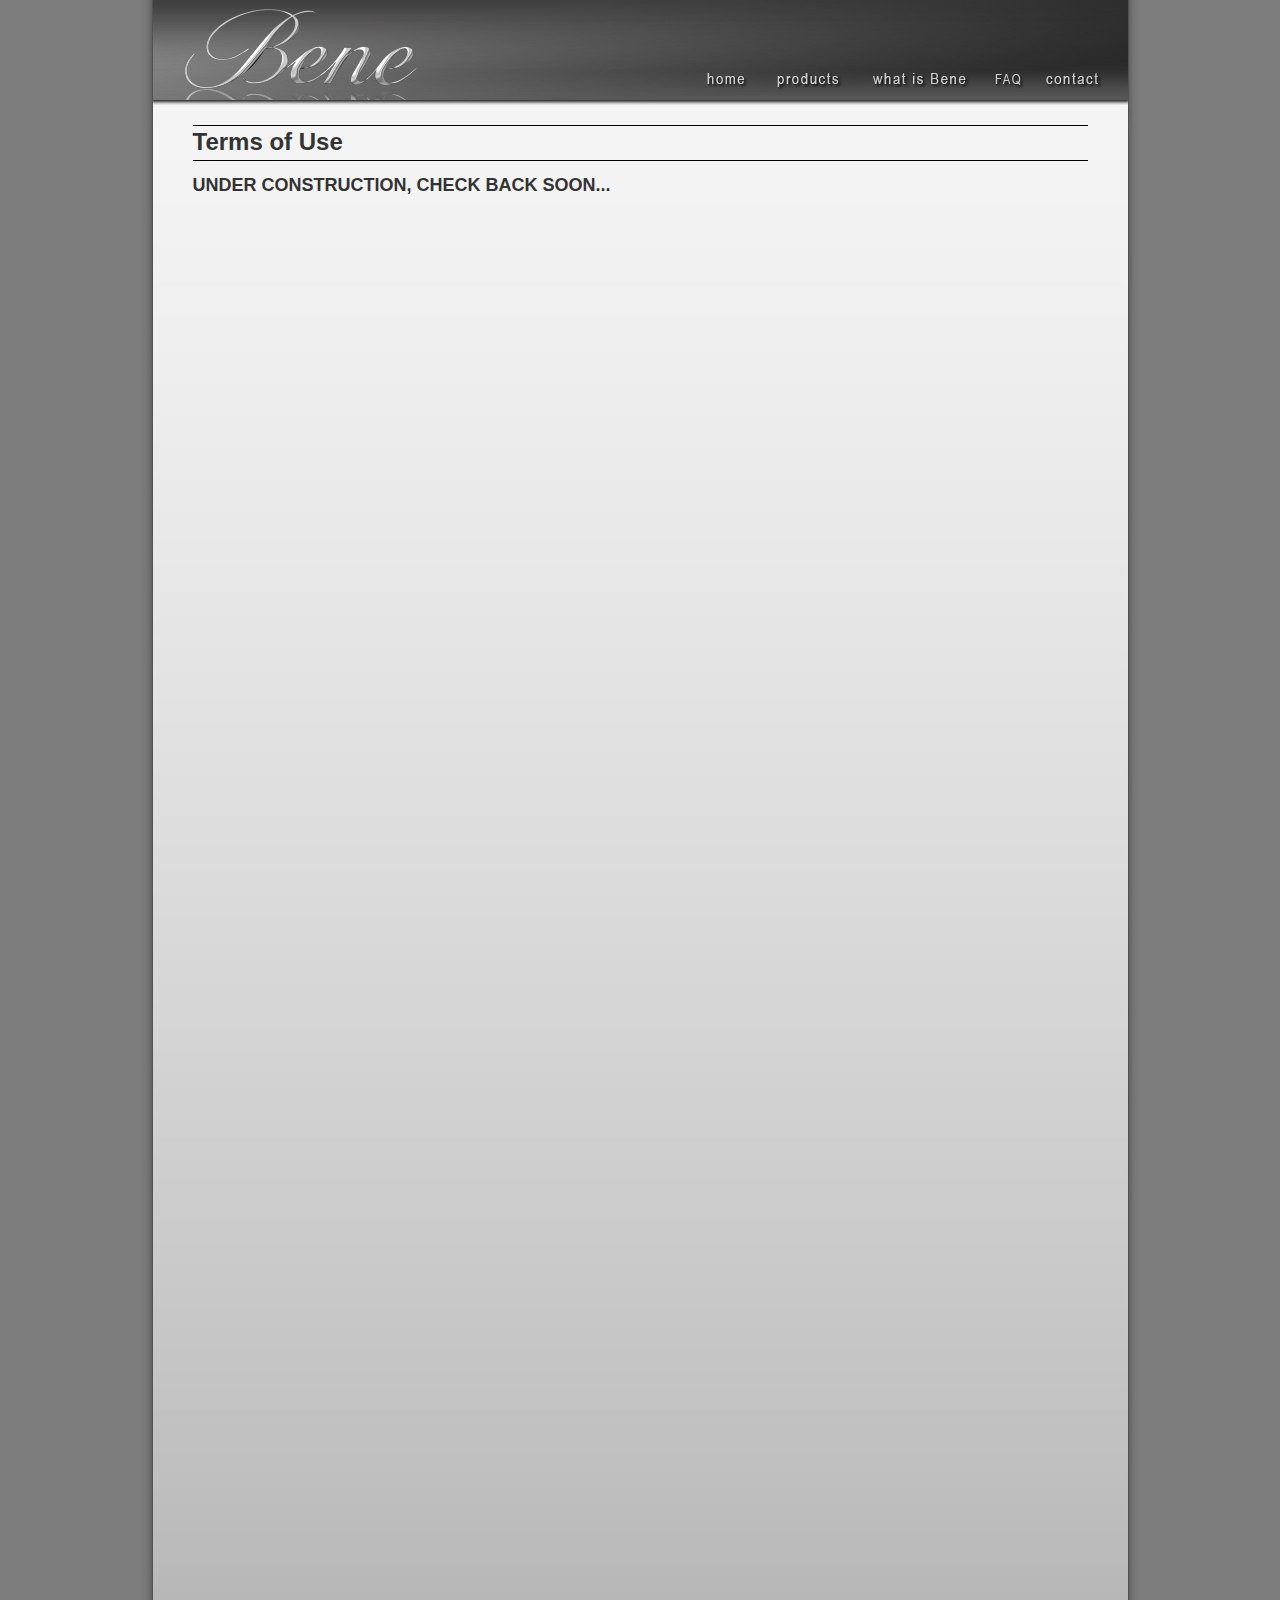
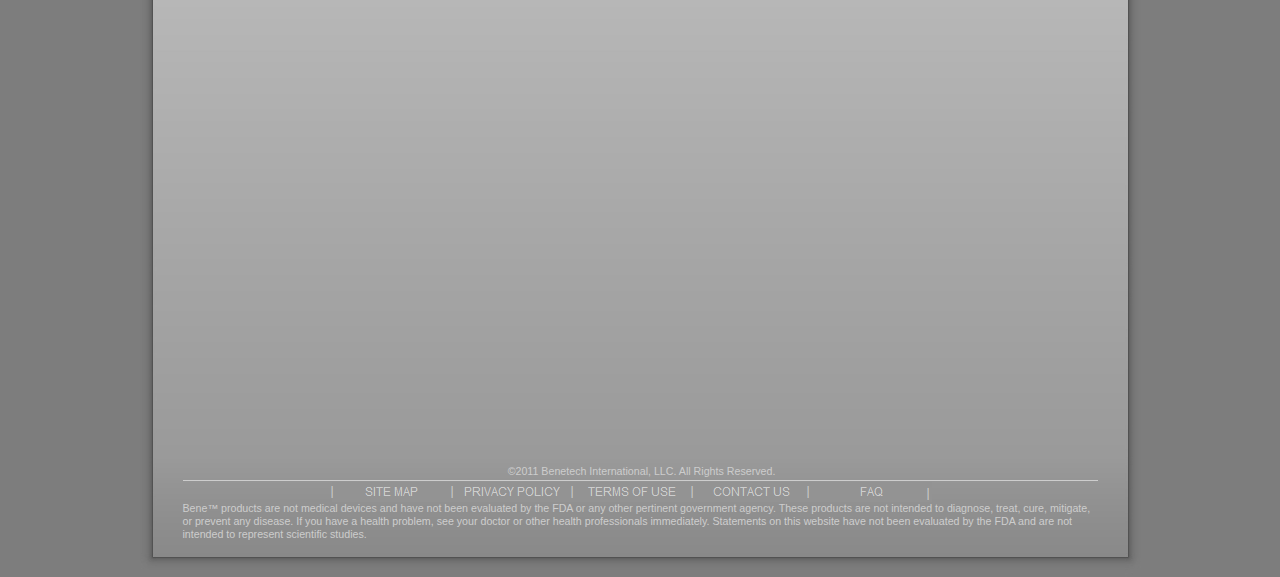
<file: html/terms_of_use.html>
<!DOCTYPE HTML PUBLIC "-//W3C//DTD HTML 4.01 Transitional//EN">
<html>
<head>
<title>Terms of Use | Beme</title>
<meta http-equiv="Content-Type" content="text/html; charset=ISO-8859-1">
<meta name="Generator" content="NetObjects Fusion 11 for Windows">
<script type="text/javascript" src="../assets/jquery.js">
</script>
<script type="text/javascript" src="../assets/navbars.js">
</script>
<link rel="stylesheet" type="text/css" href="../html/fusion.css">
<link rel="stylesheet" type="text/css" href="../html/style.css">
<link rel="stylesheet" type="text/css" href="../html/site.css">
<style type="text/css" title="NOF_STYLE_SHEET">
<!--
div#LayoutRegion2LYR { position:relative; top:0; left:0; width:1015px; height:120px; z-index:1; }
div#Picture8LYR { position:absolute; top:0px; left:0px; width:1015px; height:120px; z-index:1 }
div#Text5LYR { position:absolute; top:45px; left:50px; width:915px; height:39px; z-index:2 }
div#Text6LYR { position:absolute; top:8px; left:348px; width:322px; height:13px; z-index:3 }
div#NavigationBar2LYR { position:absolute; top:25px; left:199px; width:600px; height:20px; z-index:4 }
div#Text9LYR { position:absolute; top:27px; left:318px; width:12px; height:14px; z-index:5 }
div#Text10LYR { position:absolute; top:27px; left:438px; width:12px; height:14px; z-index:6 }
div#Line1LYR { position:absolute; top:23px; left:50px; width:915px; height:1px; z-index:7 }
div#Text12LYR { position:absolute; top:27px; left:558px; width:12px; height:14px; z-index:8 }
div#Text13LYR { position:absolute; top:27px; left:674px; width:12px; height:14px; z-index:9 }
div#Text14LYR { position:absolute; top:27px; left:198px; width:12px; height:14px; z-index:10 }
div#Text18LYR { position:absolute; top:29px; left:794px; width:12px; height:14px; z-index:11 }
div#LayoutRegion4LYR { position:relative; top:0; left:0; width:1015px; height:105px; z-index:2; }
div#Picture7LYR { position:absolute; top:0px; left:0px; width:1015px; height:105px; z-index:1 }
div#PictureRollover5LYR { position:absolute; top:73px; left:574px; width:41px; height:18px; z-index:2 }
div#PictureRollover1LYR { position:absolute; top:73px; left:644px; width:65px; height:18px; z-index:3 }
div#PictureRollover2LYR { position:absolute; top:73px; left:740px; width:100px; height:18px; z-index:4 }
div#PictureRollover3LYR { position:absolute; top:73px; left:862px; width:28px; height:18px; z-index:5 }
div#PictureRollover4LYR { position:absolute; top:73px; left:913px; width:56px; height:18px; z-index:6 }
div#LayoutRegion5LYR { position:relative; top:0; left:0; width:1015px; height:1952px; z-index:3; }
div#Picture9LYR { position:absolute; top:0px; left:0px; width:1015px; height:1952px; z-index:1 }
div#Text16LYR { position:absolute; top:70px; left:60px; width:895px; height:44px; z-index:2 }
div#Line3LYR { position:absolute; top:20px; left:60px; width:895px; height:1px; z-index:3 }
div#Text17LYR { position:absolute; top:23px; left:60px; width:870px; height:29px; z-index:4 }
div#Line4LYR { position:absolute; top:55px; left:60px; width:895px; height:1px; z-index:5 }
-->
</style>

<script type="text/javascript" src="./terms_of_use.js">
</script>
</head>
<body style="background-color: rgb(125,125,125); margin: 0px;">
 <div align="center">
  <table border="0" cellspacing="0" cellpadding="0">
   <tr>
    <td>
     <table border="0" cellspacing="0" cellpadding="0" width="1015">
      <tr valign="top" align="left">
       <td height="105" width="1015">
        <div id="LayoutRegion4LYR">
         <div id="Picture7LYR"><a name="PAGETOP"></a><img id="Picture7" height="105" width="1015" src="../assets/images/autogen/a_banner_top.jpg" border="0" alt="Bene - Living Well in Style" title="Bene - Living Well in Style" usemap="#map0"><map name="map0" id="map0"><area shape="rect" id="" coords="21,0,313,101" href="../index.html"></map></div>
         <div id="PictureRollover5LYR">
<script type="text/javascript"><!--
  var graphic1PictureRollover5A73574 = new Image(); graphic1PictureRollover5A73574.src = '../home.png';
  var graphic2PictureRollover5A73574 = new Image(); graphic2PictureRollover5A73574.src = '../home_white.png';
  function onPictureRollover5A73574Over() { document.PictureRollover5A73574.src=graphic2PictureRollover5A73574.src; }
  function onPictureRollover5A73574Out() { document.PictureRollover5A73574.src=graphic1PictureRollover5A73574.src; }
//--></script>
<a href="../index.html" onMouseOver="onPictureRollover5A73574Over(this)" onMouseOut="onPictureRollover5A73574Out(this)"><img id="PictureRollover5" height="18" width="41" src="../home.png" border="0" alt="Home" title="Home" name=PictureRollover5A73574></a></div>
         <div id="PictureRollover1LYR">
<script type="text/javascript"><!--
  var graphic1PictureRollover1A73644 = new Image(); graphic1PictureRollover1A73644.src = '../products.png';
  var graphic2PictureRollover1A73644 = new Image(); graphic2PictureRollover1A73644.src = '../products_white.png';
  function onPictureRollover1A73644Over() { document.PictureRollover1A73644.src=graphic2PictureRollover1A73644.src; }
  function onPictureRollover1A73644Out() { document.PictureRollover1A73644.src=graphic1PictureRollover1A73644.src; }
//--></script>
<a href="../html/products.html" onMouseOver="onPictureRollover1A73644Over(this)" onMouseOut="onPictureRollover1A73644Out(this)"><img id="PictureRollover1" height="18" width="65" src="../products.png" border="0" alt="Products" title="Products" name=PictureRollover1A73644></a></div>
         <div id="PictureRollover2LYR">
<script type="text/javascript"><!--
  var graphic1PictureRollover2A73740 = new Image(); graphic1PictureRollover2A73740.src = '../tech.png';
  var graphic2PictureRollover2A73740 = new Image(); graphic2PictureRollover2A73740.src = '../tech_white.png';
  function onPictureRollover2A73740Over() { document.PictureRollover2A73740.src=graphic2PictureRollover2A73740.src; }
  function onPictureRollover2A73740Out() { document.PictureRollover2A73740.src=graphic1PictureRollover2A73740.src; }
//--></script>
<a href="../html/technology.html" onMouseOver="onPictureRollover2A73740Over(this)" onMouseOut="onPictureRollover2A73740Out(this)"><img id="PictureRollover2" height="18" width="100" src="../tech.png" border="0" alt="Technology" title="Technology" name=PictureRollover2A73740></a></div>
         <div id="PictureRollover3LYR">
<script type="text/javascript"><!--
  var graphic1PictureRollover3A73862 = new Image(); graphic1PictureRollover3A73862.src = '../FAQ.png';
  var graphic2PictureRollover3A73862 = new Image(); graphic2PictureRollover3A73862.src = '../FAQ_white.png';
  function onPictureRollover3A73862Over() { document.PictureRollover3A73862.src=graphic2PictureRollover3A73862.src; }
  function onPictureRollover3A73862Out() { document.PictureRollover3A73862.src=graphic1PictureRollover3A73862.src; }
//--></script>
<a href="../html/faq.html" onMouseOver="onPictureRollover3A73862Over(this)" onMouseOut="onPictureRollover3A73862Out(this)"><img id="PictureRollover3" height="18" width="28" src="../FAQ.png" border="0" alt="FAQ" title="FAQ" name=PictureRollover3A73862></a></div>
         <div id="PictureRollover4LYR">
<script type="text/javascript"><!--
  var graphic1PictureRollover4A73913 = new Image(); graphic1PictureRollover4A73913.src = '../contact.png';
  var graphic2PictureRollover4A73913 = new Image(); graphic2PictureRollover4A73913.src = '../contact_white.png';
  function onPictureRollover4A73913Over() { document.PictureRollover4A73913.src=graphic2PictureRollover4A73913.src; }
  function onPictureRollover4A73913Out() { document.PictureRollover4A73913.src=graphic1PictureRollover4A73913.src; }
//--></script>
<a href="../html/contact.html" onMouseOver="onPictureRollover4A73913Over(this)" onMouseOut="onPictureRollover4A73913Out(this)"><img id="PictureRollover4" height="18" width="56" src="../contact.png" border="0" alt="Contac Us" title="Contac Us" name=PictureRollover4A73913></a></div>
        </div>
       </td>
      </tr>
      <tr valign="top" align="left">
       <td height="1952" width="1015">
        <div id="LayoutRegion5LYR">
         <div id="Picture9LYR"><img id="Picture9" height="1952" width="1015" src="../assets/images/autogen/a_banner_middle_2.jpg" border="0"></div>
         <div id="Text16LYR" class="TextObject">
          <h3 style="margin-bottom: 0px;">UNDER CONSTRUCTION, CHECK BACK SOON...<br>&nbsp;</h3>
         </div>
         <div id="Line3LYR"><img id="Line3" height="1" width="895" src="../assets/images/autogen/a_ArrowLine.gif" border="0"></div>
         <div id="Text17LYR" class="TextObject">
          <h2 style="margin-bottom: 0px;">Terms of Use</h2>
         </div>
         <div id="Line4LYR"><img id="Line4" height="1" width="895" src="../assets/images/autogen/a_ArrowLine.gif" border="0"></div>
        </div>
       </td>
      </tr>
      <tr valign="top" align="left">
       <td height="120" width="1015">
        <div id="LayoutRegion2LYR">
         <div id="Picture8LYR"><img id="Picture8" height="120" width="1015" src="../assets/images/autogen/a_banner_bottom.jpg" border="0"></div>
         <div id="Text5LYR" class="TextObject">
          <h6 style="margin-bottom: 0px;"><span style="font-weight: normal;">Bene&#153; products are not medical devices and have not been evaluated by the FDA or any other pertinent government agency. These products are not intended to diagnose, treat, cure, mitigate, or prevent any disease. If you have a health problem, see your doctor or other health professionals immediately. Statements on this website have not been evaluated by the FDA and are not intended to represent scientific studies.</span></h6>
         </div>
         <div id="Text6LYR" class="TextObject">
          <h6 style="text-align: center; margin-bottom: 0px;"><span style="font-weight: normal;">&#169;2011 Benetech International, LLC. All Rights Reserved.</span></h6>
         </div>
         <div id="NavigationBar2LYR">
          <ul id="NavigationBar2" style="text-align: center; z-index: 1000; display: none;">
           <li id="NavigationButton1"><a href="../html/site_map.html" title="SITE MAP">SITE MAP</a></li>
           <li id="NavigationButton2"><a href="../html/privacy_policy.html" title="PRIVACY POLICY">PRIVACY POLICY</a></li>
           <li id="NavigationButton3"><a href="../html/terms_of_use.html" title="TERMS OF USE">TERMS OF USE</a></li>
           <li id="NavigationButton4"><a href="../html/contact.html" title="CONTACT US">CONTACT US</a></li>
           <li id="NavigationButton5"><a href="../html/faq.html" title="FAQ">FAQ</a></li>
          </ul>
         </div>
         <div id="Text9LYR" class="TextObject">
          <p style="margin-bottom: 0px;"><span style="font-size: 12px; color: rgb(205,205,205);">|</span></p>
         </div>
         <div id="Text10LYR" class="TextObject">
          <p style="margin-bottom: 0px;"><span style="font-size: 12px; color: rgb(205,205,205);">|</span></p>
         </div>
         <div id="Line1LYR"><img id="Line1" height="1" width="915" src="../assets/images/autogen/a_ArrowLine_1.gif" border="0"></div>
         <div id="Text12LYR" class="TextObject">
          <p style="margin-bottom: 0px;"><span style="font-size: 12px; color: rgb(205,205,205);">|</span></p>
         </div>
         <div id="Text13LYR" class="TextObject">
          <p style="margin-bottom: 0px;"><span style="font-size: 12px; color: rgb(205,205,205);">|</span></p>
         </div>
         <div id="Text14LYR" class="TextObject">
          <p style="margin-bottom: 0px;"><span style="font-size: 12px; color: rgb(205,205,205);">|</span></p>
         </div>
         <div id="Text18LYR" class="TextObject">
          <p style="margin-bottom: 0px;"><span style="font-size: 12px; color: rgb(205,205,205);">|</span></p>
         </div>
        </div>
       </td>
      </tr>
     </table>
    </td>
   </tr>
  </table>
 </div>
</body>
</html>
</file>
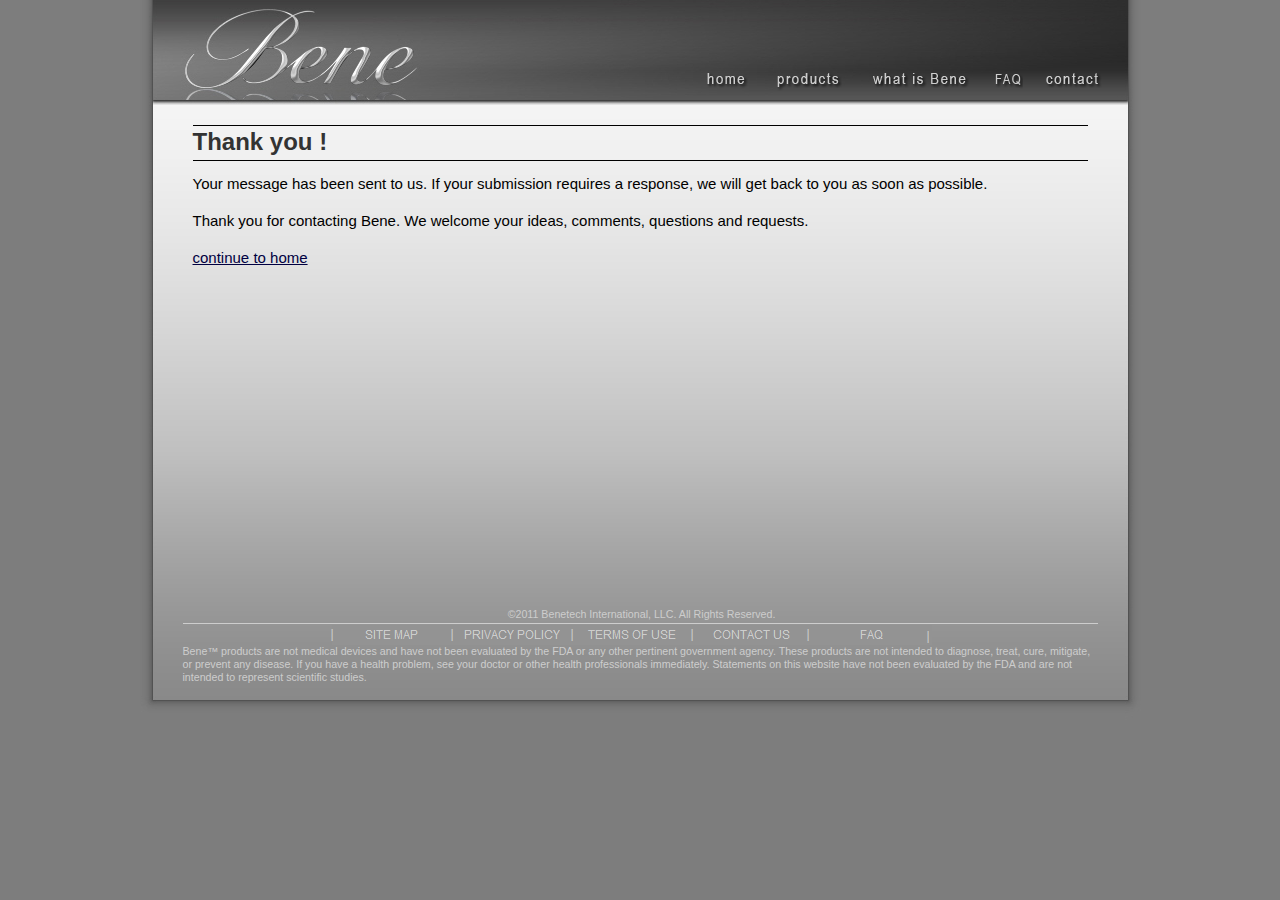
<file: html/thank_you.html>
<!DOCTYPE HTML PUBLIC "-//W3C//DTD HTML 4.01 Transitional//EN">
<html>
<head>
<title>Thank You | Bene</title>
<meta http-equiv="Content-Type" content="text/html; charset=GB2312">
<meta name="Generator" content="NetObjects Fusion 11 for Windows">
<script type="text/javascript" src="../assets/jquery.js">
</script>
<script type="text/javascript" src="../assets/navbars.js">
</script>
<link rel="stylesheet" type="text/css" href="../html/fusion.css">
<link rel="stylesheet" type="text/css" href="../html/style.css">
<link rel="stylesheet" type="text/css" href="../html/site.css">
<style type="text/css" title="NOF_STYLE_SHEET">
<!--
div#LayoutRegion2LYR { position:relative; top:0; left:0; width:1015px; height:120px; z-index:1; }
div#Picture8LYR { position:absolute; top:0px; left:0px; width:1015px; height:120px; z-index:1 }
div#Text5LYR { position:absolute; top:45px; left:50px; width:915px; height:39px; z-index:2 }
div#Text6LYR { position:absolute; top:8px; left:348px; width:322px; height:13px; z-index:3 }
div#NavigationBar2LYR { position:absolute; top:25px; left:199px; width:600px; height:20px; z-index:4 }
div#Text9LYR { position:absolute; top:27px; left:318px; width:12px; height:14px; z-index:5 }
div#Text10LYR { position:absolute; top:27px; left:438px; width:12px; height:14px; z-index:6 }
div#Line1LYR { position:absolute; top:23px; left:50px; width:915px; height:1px; z-index:7 }
div#Text12LYR { position:absolute; top:27px; left:558px; width:12px; height:14px; z-index:8 }
div#Text13LYR { position:absolute; top:27px; left:674px; width:12px; height:14px; z-index:9 }
div#Text14LYR { position:absolute; top:27px; left:198px; width:12px; height:14px; z-index:10 }
div#Text18LYR { position:absolute; top:29px; left:794px; width:12px; height:14px; z-index:11 }
div#LayoutRegion4LYR { position:relative; top:0; left:0; width:1015px; height:105px; z-index:2; }
div#Picture7LYR { position:absolute; top:0px; left:0px; width:1015px; height:105px; z-index:1 }
div#PictureRollover5LYR { position:absolute; top:73px; left:574px; width:41px; height:18px; z-index:2 }
div#PictureRollover1LYR { position:absolute; top:73px; left:644px; width:65px; height:18px; z-index:3 }
div#PictureRollover2LYR { position:absolute; top:73px; left:740px; width:100px; height:18px; z-index:4 }
div#PictureRollover3LYR { position:absolute; top:73px; left:862px; width:28px; height:18px; z-index:5 }
div#PictureRollover4LYR { position:absolute; top:73px; left:913px; width:56px; height:18px; z-index:6 }
div#LayoutRegion5LYR { position:relative; top:0; left:0; width:1015px; height:495px; z-index:3; }
div#Picture9LYR { position:absolute; top:0px; left:0px; width:1015px; height:495px; z-index:1 }
div#Picture10LYR { position:absolute; top:0px; left:0px; width:1015px; height:495px; z-index:2 }
div#Text7LYR { position:absolute; top:70px; left:60px; width:895px; height:92px; z-index:3 }
div#Text17LYR { position:absolute; top:23px; left:60px; width:870px; height:29px; z-index:4 }
div#Line3LYR { position:absolute; top:20px; left:60px; width:895px; height:1px; z-index:5 }
div#Line4LYR { position:absolute; top:55px; left:60px; width:895px; height:1px; z-index:6 }
-->
</style>

<script type="text/javascript" src="./thank_you.js">
</script>
</head>
<body style="background-color: rgb(125,125,125); margin: 0px;">
 <div align="center">
  <table border="0" cellspacing="0" cellpadding="0">
   <tr>
    <td>
     <table border="0" cellspacing="0" cellpadding="0" width="1015">
      <tr valign="top" align="left">
       <td height="105" width="1015">
        <div id="LayoutRegion4LYR">
         <div id="Picture7LYR"><a name="PAGETOP"></a><img id="Picture7" height="105" width="1015" src="../assets/images/autogen/a_banner_top.jpg" border="0" alt="Bene - Living Well in Style" title="Bene - Living Well in Style" usemap="#map0"><map name="map0" id="map0"><area shape="rect" id="" coords="21,0,313,101" href="../index.html"></map></div>
         <div id="PictureRollover5LYR">
<script type="text/javascript"><!--
  var graphic1PictureRollover5A73574 = new Image(); graphic1PictureRollover5A73574.src = '../home.png';
  var graphic2PictureRollover5A73574 = new Image(); graphic2PictureRollover5A73574.src = '../home_white.png';
  function onPictureRollover5A73574Over() { document.PictureRollover5A73574.src=graphic2PictureRollover5A73574.src; }
  function onPictureRollover5A73574Out() { document.PictureRollover5A73574.src=graphic1PictureRollover5A73574.src; }
//--></script>
<a href="../index.html" onMouseOver="onPictureRollover5A73574Over(this)" onMouseOut="onPictureRollover5A73574Out(this)"><img id="PictureRollover5" height="18" width="41" src="../home.png" border="0" alt="Home" title="Home" name=PictureRollover5A73574></a></div>
         <div id="PictureRollover1LYR">
<script type="text/javascript"><!--
  var graphic1PictureRollover1A73644 = new Image(); graphic1PictureRollover1A73644.src = '../products.png';
  var graphic2PictureRollover1A73644 = new Image(); graphic2PictureRollover1A73644.src = '../products_white.png';
  function onPictureRollover1A73644Over() { document.PictureRollover1A73644.src=graphic2PictureRollover1A73644.src; }
  function onPictureRollover1A73644Out() { document.PictureRollover1A73644.src=graphic1PictureRollover1A73644.src; }
//--></script>
<a href="../html/products.html" onMouseOver="onPictureRollover1A73644Over(this)" onMouseOut="onPictureRollover1A73644Out(this)"><img id="PictureRollover1" height="18" width="65" src="../products.png" border="0" alt="Products" title="Products" name=PictureRollover1A73644></a></div>
         <div id="PictureRollover2LYR">
<script type="text/javascript"><!--
  var graphic1PictureRollover2A73740 = new Image(); graphic1PictureRollover2A73740.src = '../tech.png';
  var graphic2PictureRollover2A73740 = new Image(); graphic2PictureRollover2A73740.src = '../tech_white.png';
  function onPictureRollover2A73740Over() { document.PictureRollover2A73740.src=graphic2PictureRollover2A73740.src; }
  function onPictureRollover2A73740Out() { document.PictureRollover2A73740.src=graphic1PictureRollover2A73740.src; }
//--></script>
<a href="../html/technology.html" onMouseOver="onPictureRollover2A73740Over(this)" onMouseOut="onPictureRollover2A73740Out(this)"><img id="PictureRollover2" height="18" width="100" src="../tech.png" border="0" alt="Technology" title="Technology" name=PictureRollover2A73740></a></div>
         <div id="PictureRollover3LYR">
<script type="text/javascript"><!--
  var graphic1PictureRollover3A73862 = new Image(); graphic1PictureRollover3A73862.src = '../FAQ.png';
  var graphic2PictureRollover3A73862 = new Image(); graphic2PictureRollover3A73862.src = '../FAQ_white.png';
  function onPictureRollover3A73862Over() { document.PictureRollover3A73862.src=graphic2PictureRollover3A73862.src; }
  function onPictureRollover3A73862Out() { document.PictureRollover3A73862.src=graphic1PictureRollover3A73862.src; }
//--></script>
<a href="../html/faq.html" onMouseOver="onPictureRollover3A73862Over(this)" onMouseOut="onPictureRollover3A73862Out(this)"><img id="PictureRollover3" height="18" width="28" src="../FAQ.png" border="0" alt="FAQ" title="FAQ" name=PictureRollover3A73862></a></div>
         <div id="PictureRollover4LYR">
<script type="text/javascript"><!--
  var graphic1PictureRollover4A73913 = new Image(); graphic1PictureRollover4A73913.src = '../contact.png';
  var graphic2PictureRollover4A73913 = new Image(); graphic2PictureRollover4A73913.src = '../contact_white.png';
  function onPictureRollover4A73913Over() { document.PictureRollover4A73913.src=graphic2PictureRollover4A73913.src; }
  function onPictureRollover4A73913Out() { document.PictureRollover4A73913.src=graphic1PictureRollover4A73913.src; }
//--></script>
<a href="../html/contact.html" onMouseOver="onPictureRollover4A73913Over(this)" onMouseOut="onPictureRollover4A73913Out(this)"><img id="PictureRollover4" height="18" width="56" src="../contact.png" border="0" alt="Contac Us" title="Contac Us" name=PictureRollover4A73913></a></div>
        </div>
       </td>
      </tr>
      <tr valign="top" align="left">
       <td height="495" width="1015">
        <div id="LayoutRegion5LYR">
         <div id="Picture9LYR"><img id="Picture9" height="495" width="1015" src="../assets/images/autogen/a_banner_middle.jpg" border="0"></div>
         <div id="Picture10LYR"><img id="Picture10" height="495" width="1015" src="../assets/images/autogen/a_banner_middle_1.jpg" border="0"></div>
         <div id="Text7LYR" class="TextObject">
          <p>Your message has been sent to us. If your submission requires a response, we will get back to you as soon as possible. </p>
          <p>Thank you for contacting Bene. We welcome your ideas, comments, questions and requests.</p>
          <p style="margin-bottom: 0px;"><a href="../index.html">continue to home</a></p>
         </div>
         <div id="Text17LYR" class="TextObject">
          <h2 style="margin-bottom: 0px;">Thank you !</h2>
         </div>
         <div id="Line3LYR"><img id="Line3" height="1" width="895" src="../assets/images/autogen/a_ArrowLine.gif" border="0"></div>
         <div id="Line4LYR"><img id="Line4" height="1" width="895" src="../assets/images/autogen/a_ArrowLine_2.gif" border="0"></div>
        </div>
       </td>
      </tr>
      <tr valign="top" align="left">
       <td height="120" width="1015">
        <div id="LayoutRegion2LYR">
         <div id="Picture8LYR"><img id="Picture8" height="120" width="1015" src="../assets/images/autogen/a_banner_bottom.jpg" border="0"></div>
         <div id="Text5LYR" class="TextObject">
          <h6 style="margin-bottom: 0px;"><span style="font-weight: normal;">Bene&#153; products are not medical devices and have not been evaluated by the FDA or any other pertinent government agency. These products are not intended to diagnose, treat, cure, mitigate, or prevent any disease. If you have a health problem, see your doctor or other health professionals immediately. Statements on this website have not been evaluated by the FDA and are not intended to represent scientific studies.</span></h6>
         </div>
         <div id="Text6LYR" class="TextObject">
          <h6 style="text-align: center; margin-bottom: 0px;"><span style="font-weight: normal;">&#169;2011 Benetech International, LLC. All Rights Reserved.</span></h6>
         </div>
         <div id="NavigationBar2LYR">
          <ul id="NavigationBar2" style="text-align: center; z-index: 1000; display: none;">
           <li id="NavigationButton1"><a href="../html/site_map.html" title="SITE MAP">SITE MAP</a></li>
           <li id="NavigationButton2"><a href="../html/privacy_policy.html" title="PRIVACY POLICY">PRIVACY POLICY</a></li>
           <li id="NavigationButton3"><a href="../html/terms_of_use.html" title="TERMS OF USE">TERMS OF USE</a></li>
           <li id="NavigationButton4"><a href="../html/contact.html" title="CONTACT US">CONTACT US</a></li>
           <li id="NavigationButton5"><a href="../html/faq.html" title="FAQ">FAQ</a></li>
          </ul>
         </div>
         <div id="Text9LYR" class="TextObject">
          <p style="margin-bottom: 0px;"><span style="font-size: 12px; color: rgb(205,205,205);">|</span></p>
         </div>
         <div id="Text10LYR" class="TextObject">
          <p style="margin-bottom: 0px;"><span style="font-size: 12px; color: rgb(205,205,205);">|</span></p>
         </div>
         <div id="Line1LYR"><img id="Line1" height="1" width="915" src="../assets/images/autogen/a_ArrowLine_1.gif" border="0"></div>
         <div id="Text12LYR" class="TextObject">
          <p style="margin-bottom: 0px;"><span style="font-size: 12px; color: rgb(205,205,205);">|</span></p>
         </div>
         <div id="Text13LYR" class="TextObject">
          <p style="margin-bottom: 0px;"><span style="font-size: 12px; color: rgb(205,205,205);">|</span></p>
         </div>
         <div id="Text14LYR" class="TextObject">
          <p style="margin-bottom: 0px;"><span style="font-size: 12px; color: rgb(205,205,205);">|</span></p>
         </div>
         <div id="Text18LYR" class="TextObject">
          <p style="margin-bottom: 0px;"><span style="font-size: 12px; color: rgb(205,205,205);">|</span></p>
         </div>
        </div>
       </td>
      </tr>
     </table>
    </td>
   </tr>
  </table>
 </div>
</body>
</html>
</file>
<file: html/fusion.css>
p, pre, blockquote, h1, h2, h3, h4, h5, h6 {
	line-height: 1.2;
	margin-top: 0px;	
	margin-bottom: 19px;
}

pre {
	font-family: 'Courier New', 'Lucida Console', Courier, Monaco, Monospace;
}

blockquote {
	margin-bottom: 21.28px;
	margin-left: 40px;
	margin-right: 40px;
}

address {
	line-height: 1.2;
	margin: 0px;
	font-style: italic;
}

h1 {
	font-size: 31px;
}
h2 {
	font-size: 24px;
}
h3 {
	font-size: 18px;
}
h4 {
	font-size: 16px;
}
h5 {
	font-size: 13px;
}
h6 {
	font-size: 10px;
}

html, body, form {
	margin: 0px;
	padding: 0px;
}

.NavBar_ul {
	position: relative;
	margin: 0px;
	padding: 0px;
}
.NavBar_li {
	position: absolute;
	margin: 0px;
	padding: 0px;
	list-style: none;
}
.NavBar_a {
	margin: 0px;
	padding: 0px;
	cursor: pointer;
	text-decoration: none;
	display: block;
}

.nof-clearfix:after {
	content: "."; 
	display: block; 
	height: 0; 
	clear: both; 
	visibility: hidden;
}

.nof-clearfix {display: inline-block;}

/* Hides from IE-mac \*/
* html .nof-clearfix {height: 1%;}
.nof-clearfix {display: block;}
/* End hide from IE-mac */

.nof-positioning {
	margin: 0;
	padding: 0;
	border: 0;
	background: transparent;
	font-weight: inherit;
	font-style: inherit;
	font-size: 100%;
	font-family: inherit;
}

.nof-navPositioning {
	margin: 0px;
	padding: 0px;
	cursor: pointer;
}

.nof-navButtonAnchor {
	margin: 0px;
	padding: 0px;
	cursor: pointer;
	text-decoration: none;
}

.nof-ajaxTemplateHide {
	visibility:hidden;
	background-color:white;
	color:white;	
}
</file>
<file: html/style.css>
/* Text */
BODY {	background-color : rgb(125,125,125);
	font-family : Arial;
	font-size : 15px}

/* Forms */
.nof_formsHandler_label {  
  display: block;
  white-space: nowrap;
  text-align: right;
  padding-left: 5px;
  cursor: pointer
}
.nof_formsHandler_input_button {
  margin-right: 5px
}
.nof_formsHandler_input_reset {
  margin-right: 5px
}
.nof_formsHandler_input_submit { 
  margin-right: 5px
}
.nof_formsHandler_errorText {  
  color: rgb(255,0,0)
}
.nof_formsHandler_successText {  
  font-weight: bold;
  width: 100%;
  display: block;
  text-align: center;
  background-color: rgb(255,204,0);
  padding: 3px
}
.nof_formsHandler_text { 
  font-family: Arial;
  font-size: 13px
}
.nof_formsHandler_link { 
  color: rgb(31,75,140);
  font-size: 13px;
  font-weight: bold;
  text-decoration: none
}
.nof_formsHandler_header { 
  background-color: rgb(173,199,238);
  border: 2px solid rgb(127,186,243);
  padding: 5px
}
.nof_formsHandler_footer { 
  background-color: rgb(173,199,238);
  border: 2px solid rgb(127,186,243);
  padding: 2px
}
.nof_formsHandler_contentCell {
  padding: 2px
}
.nof_formsHandler_columnHeadingRow { 
  background-color: rgb(211,208,208);
  padding: 3px;
  font-weight: bold
}
.nof_formsHandler_textarea { 
   font-size: 13px;
  font-family: Arial
}
.nof_formsHandler_heading {  
  font-weight: bold;
  color: rgb(58,58,85);
  font-size: 14px
}
.nof_formsHandler_content {  
  background-color: rgb(237,237,237);
  padding: 2px;
  border-left: 2px solid rgb(127,186,243);
  border-right: 2px solid rgb(127,186,243)
}

/* Email Page */
.nof_emailPage_label {  
  display: block;
  white-space: nowrap;
  text-align: right;
  padding-left: 5px;
  cursor: pointer
}
.nof_emailPage_input_button {
  margin-right: 5px
}
.nof_emailPage_input_reset {
  margin-right: 5px
}
.nof_emailPage_input_submit { 
  margin-right: 5px
}
.nof_emailPage_errorText {  
  color: rgb(255,0,0)
}
.nof_emailPage_text { 
  font-family: Arial;
  font-size: 13px
}
.nof_emailPage_link { 
  color: rgb(31,75,140);
  font-size: 13px;
  font-weight: bold;
  text-decoration: none
}
.nof_emailPage_header { 
  background-color: rgb(173,199,238);
  border: 2px solid rgb(127,186,243);
  padding: 5px
}
.nof_emailPage_footer { 
  background-color: rgb(173,199,238);
  border: 2px solid rgb(127,186,243);
  padding: 2px
}
.nof_emailPage_contentCell {
  padding: 2px
}
.nof_emailPage_columnHeadingRow { 
  background-color: rgb(211,208,208);
  padding: 3px;
  font-weight: bold
}
.nof_emailPage_textarea { 
   font-size: 13px;
  font-family: Arial
}
.nof_emailPage_heading {  
  font-weight: bold;
  color: rgb(58,58,85);
  font-size: 14px
}
.nof_emailPage_content {  
  background-color: rgb(237,237,237);
  padding: 2px;
  border-left: 2px solid rgb(127,186,243);
  border-right: 2px solid rgb(127,186,243)
}

/* Secure Site */
.nof_secureSite_label {  
  display: block;
  white-space: nowrap;
  text-align: right;
  padding-left: 5px;
  cursor: pointer
}
.nof_secureSite_input_button {
  margin-right: 5px
}
.nof_secureSite_input_reset {
  margin-right: 5px
}
.nof_secureSite_input_submit { 
  margin-right: 5px
}
.nof_secureSite_errorText {  
  color: rgb(255,0,0)
}
.nof_secureSite_successText {  
  font-weight: bold;
  width: 100%;
  display: block;
  text-align: center;
  background-color: rgb(255,204,0);
  padding: 3px
}
.nof_secureSite_text { 
  font-family: Arial;
  font-size: 13px
}
.nof_secureSite_link { 
  color: rgb(31,75,140);
  font-size: 13px;
  font-weight: bold;
  text-decoration: none
}
.nof_secureSite_header { 
  background-color: rgb(173,199,238);
  border: 2px solid rgb(127,186,243);
  padding: 5px
}
.nof_secureSite_footer { 
  background-color: rgb(173,199,238);
  border: 2px solid rgb(127,186,243);
  padding: 2px
}
.nof_secureSite_contentCell {
  padding: 2px
}
.nof_secureSite_columnHeadingRow { 
  background-color: rgb(211,208,208);
  padding: 3px;
  font-weight: bold
}
.nof_secureSite_heading {  
  font-weight: bold;
  color: rgb(58,58,85);
  font-size: 14px
}
.nof_secureSite_content {  
  background-color: rgb(237,237,237);
  padding: 2px;
  border-left: 2px solid rgb(127,186,243);
  border-right: 2px solid rgb(127,186,243)
}

/* New */
.nof_news_label {  
  display: block;
  white-space: nowrap;
  text-align: right;
  padding-left: 5px;
  cursor: pointer
}
.nof_news_input_button {
  margin-right: 5px
}
.nof_news_input_reset {
  margin-right: 5px
}
.nof_news_input_submit { 
  margin-right: 5px
}
.nof_news_errorText {  
  color: rgb(255,0,0)
}
.nof_news_text { 
  font-family: Arial;
  font-size: 13px
}
.nof_news_link { 
  color: rgb(31,75,140);
  font-size: 13px;
  font-weight: bold;
  text-decoration: none
}
.nof_news_header { 
  background-color: rgb(173,199,238);
  border: 2px solid rgb(127,186,243);
  padding: 5px
}
.nof_news_footer { 
  background-color: rgb(173,199,238);
  border: 2px solid rgb(127,186,243);
  padding: 2px
}
.nof_news_contentCell {
  padding: 2px
}
.nof_news_columnHeadingRow { 
  background-color: rgb(211,208,208);
  padding: 3px;
  font-weight: bold
}
.nof_news_textarea { 
   font-size: 13px;
  font-family: Arial
}
.nof_news_heading {  
  font-weight: bold;
  color: rgb(58,58,85);
  font-size: 14px
}
.nof_news_content {  
  background-color: rgb(237,237,237);
  padding: 2px;
  border-left: 2px solid rgb(127,186,243);
  border-right: 2px solid rgb(127,186,243)
}
.nof_news_author { 
  font-style: italic
}
.nof_news_date { 
  font-weight: bold;
  color: rgb(153,153,153)
}
.nof_news_title {
  font-size: 16px;
  font-weight: bold;
  margin: 0px
}
.nof_news_message {
  margin: 0px
}
.nof_news_maxPicSize {
  font-size: 10px;
  padding-left: 5px;
  white-space: nowrap
}

/* FAQ */
.nof_faq_label {  
  display: block;
  white-space: nowrap;
  text-align: right;
  padding-left: 5px;
  cursor: pointer
}
.nof_faq_input_button {
  margin-right: 5px
}
.nof_faq_input_reset {
  margin-right: 5px
}
.nof_faq_input_submit { 
  margin-right: 5px
}
.nof_faq_select {
  margin-right: 5px
}
.nof_faq_text { 
  font-family: Arial;
  font-size: 13px
}
.nof_faq_link { 
  color: rgb(31,75,140);
  font-size: 13px;
  font-weight: bold;
  text-decoration: none
}
.nof_faq_header { 
  background-color: rgb(173,199,238);
  border: 2px solid rgb(127,186,243);
  padding: 5px
}
.nof_faq_footer { 
  background-color: rgb(173,199,238);
  border: 2px solid rgb(127,186,243);
  padding: 2px
}
.nof_faq_contentCell {
  padding: 2px
}
.nof_faq_columnHeadingRow { 
  background-color: rgb(211,208,208);
  padding: 3px;
  font-weight: bold
}
.nof_faq_textarea { 
   font-size: 13px;
  font-family: Arial
}
.nof_faq_heading {  
  font-weight: bold;
  color: rgb(58,58,85);
  font-size: 14px
}
.nof_faq_content {  
  background-color: rgb(237,237,237);
  padding: 2px;
  border-left: 2px solid rgb(127,186,243);
  border-right: 2px solid rgb(127,186,243)
}
.nof_faq_categoryBlock {
  padding-top: 5px;
  padding-bottom: 5px
}
.nof_faq_category {
  font-size: 14px
}
.nof_faq_question {
  font-size: 16px;
  font-weight: bold
}

/* Guestbook */
.nof_guestbook_label {  
  display: block;
  white-space: nowrap;
  text-align: right;
  padding-left: 5px;
  cursor: pointer
}
.nof_guestbook_input_button {
  margin-right: 5px
}
.nof_guestbook_input_reset {
  margin-right: 5px
}
.nof_guestbook_input_submit { 
  margin-right: 5px
}
.nof_guestbook_select {
  margin-right: 5px
}
.nof_guestbook_text { 
  font-family: Arial;
  font-size: 13px
}
.nof_guestbook_link { 
  color: rgb(31,75,140);
  font-size: 13px;
  font-weight: bold;
  text-decoration: none
}
.nof_guestbook_header { 
  background-color: rgb(173,199,238);
  border: 2px solid rgb(127,186,243);
  padding: 5px
}
.nof_guestbook_footer { 
  background-color: rgb(173,199,238);
  border: 2px solid rgb(127,186,243);
  padding: 2px
}
.nof_guestbook_contentCell {
  padding: 2px
}
.nof_guestbook_columnHeadingRow { 
  background-color: rgb(211,208,208);
  padding: 3px;
  font-weight: bold
}
.nof_guestbook_textarea { 
   font-size: 13px;
  font-family: Arial
}
.nof_guestbook_heading {  
  font-weight: bold;
  color: rgb(58,58,85);
  font-size: 14px
}
.nof_guestbook_content {  
  background-color: rgb(237,237,237);
  padding: 2px;
  border-left: 2px solid rgb(127,186,243);
  border-right: 2px solid rgb(127,186,243)
}
.nof_guestbook_required {
  color: rgb(255,0,0)
}
.nof_guestbook_textLabel {
  font-weight: bold
}
.nof_guestbook_formInstructions {
  font-size: 10px
}

/* Testimonials */
.nof_testimonials_label {  
  display: block;
  white-space: nowrap;
  text-align: right;
  padding-left: 5px;
  cursor: pointer
}
.nof_testimonials_input_button {
  margin-right: 5px
}
.nof_testimonials_input_reset {
  margin-right: 5px
}
.nof_testimonials_input_submit { 
  margin-right: 5px
}
.nof_testimonials_text { 
  font-family: Arial;
  font-size: 13px
}
.nof_testimonials_link { 
  color: rgb(31,75,140);
  font-size: 13px;
  font-weight: bold;
  text-decoration: none
}
.nof_testimonials_header { 
  background-color: rgb(173,199,238);
  border: 2px solid rgb(127,186,243);
  padding: 5px
}
.nof_testimonials_footer { 
  background-color: rgb(173,199,238);
  border: 2px solid rgb(127,186,243);
  padding: 2px
}
.nof_testimonials_contentCell {
  padding: 2px
}
.nof_testimonials_columnHeadingRow { 
  background-color: rgb(211,208,208);
  padding: 3px;
  font-weight: bold
}
.nof_testimonials_textarea { 
   font-size: 13px;
  font-family: Arial
}
.nof_testimonials_heading {  
  font-weight: bold;
  color: rgb(58,58,85);
  font-size: 14px
}
.nof_testimonials_content {  
  background-color: rgb(237,237,237);
  padding: 2px;
  border-left: 2px solid rgb(127,186,243);
  border-right: 2px solid rgb(127,186,243)
}
.nof_testimonials_maxPicSize {
  font-size : 10px;
  padding-left : 5px;
  white-space : nowrap
}
.nof_testimonials_author {
  white-space : nowrap;
  font-style : italic;
  margin-right : 5px
}
.nof_testimonials_testimonial {
  font-weight : bold;
  font-size : 16px;
  margin : 0px
}
.nof_testimonials_date {
  font-weight : bold;
  color : rgb(153,153,153)
}
.nof_testimonials_description {
  margin : 0px
}
.nof_testimonials_required {
  color : rgb(255,0,0)
}
.nof_testimonials_successText {  
  font-weight: bold;
  width: 100%;
  display: block;
  text-align: center;
  background-color: rgb(255,204,0);
  padding: 3px
}

.nof_EmptyStyleBanners1-Default {
font-family:verdana; font-size:29px; font-weight:700; font-style:normal; color:#000000 
}

.nof_EmptyStyleNavbar4-Regular {
font-family:Arial; font-size:12px; font-weight:normal; font-style:normal; color:rgb(205,205,205) 
}

.nof_EmptyStyleNavbar5-Rollover {
font-family:Arial; font-size:12px; font-weight:normal; font-style:normal; color:rgb(255,255,255) 
}

.nof_EmptyStyleNavbar6-Highlighted {
font-family:Arial; font-size:12px; font-weight:normal; font-style:normal; color:rgb(205,205,205) 
}

.nof_EmptyStyleNavbar7-HighlightedRollover {
font-family:Arial; font-size:12px; font-weight:normal; font-style:normal; color:rgb(255,255,255) 
}

.nof_EmptyStyleNavbar9-Regular {
font-family:verdana; font-size:13px; font-weight:700; font-style:normal; color:#5e5d5c 
}

.nof_EmptyStyleNavbar10-Rollover {
font-family:verdana; font-size:13px; font-weight:700; font-style:normal; color:#186ed1 
}

.nof_EmptyStyleNavbar11-Highlighted {
font-family:verdana; font-size:13px; font-weight:700; font-style:normal; color:#535251 
}

.nof_EmptyStyleNavbar12-HighlightedRollover {
font-family:verdana; font-size:13px; font-weight:700; font-style:normal; color:#186ed1 
}


P {
	font-family: Arial;
	font-size : 15px
}

.TextObject {
	font-family: Arial;
	font-size : 15px
}

H1 {
	font-family: Arial;
	color : rgb(51,51,51)
}

H2 {
	font-family: Arial;
	color : rgb(51,51,51)
}

H3 {
	font-family: Arial;
	color : rgb(51,51,51)
}

H4 {
	font-family: Arial;
	color : rgb(51,51,51)
}

H5 {
	font-family: Arial
}

H6 {
	font-family: Arial;
	font-size : 8pt;
	color : rgb(205,205,205)
}

A {	color : rgb(0,0,65)
}

A:visited {	color : rgb(0,0,65)
}

A:active {
	color: rgb(0,0,65)
}



.TextNavBar {	white-space : normal
}

UL {
	line-height: 9px;
	font-size : 15px;
	color : rgb(51,51,51);
	font-family : Arial;
	font-weight : bold
}

LI {
	font-size: 15px;
	line-height : 9px;
	font-family : Arial;
	font-weight : bold
}A:hover {
	color: rgb(120,120,120)
}
</file>
<file: html/site.css>
/* CSS definition file containing site wide stylesheets */
</file>
